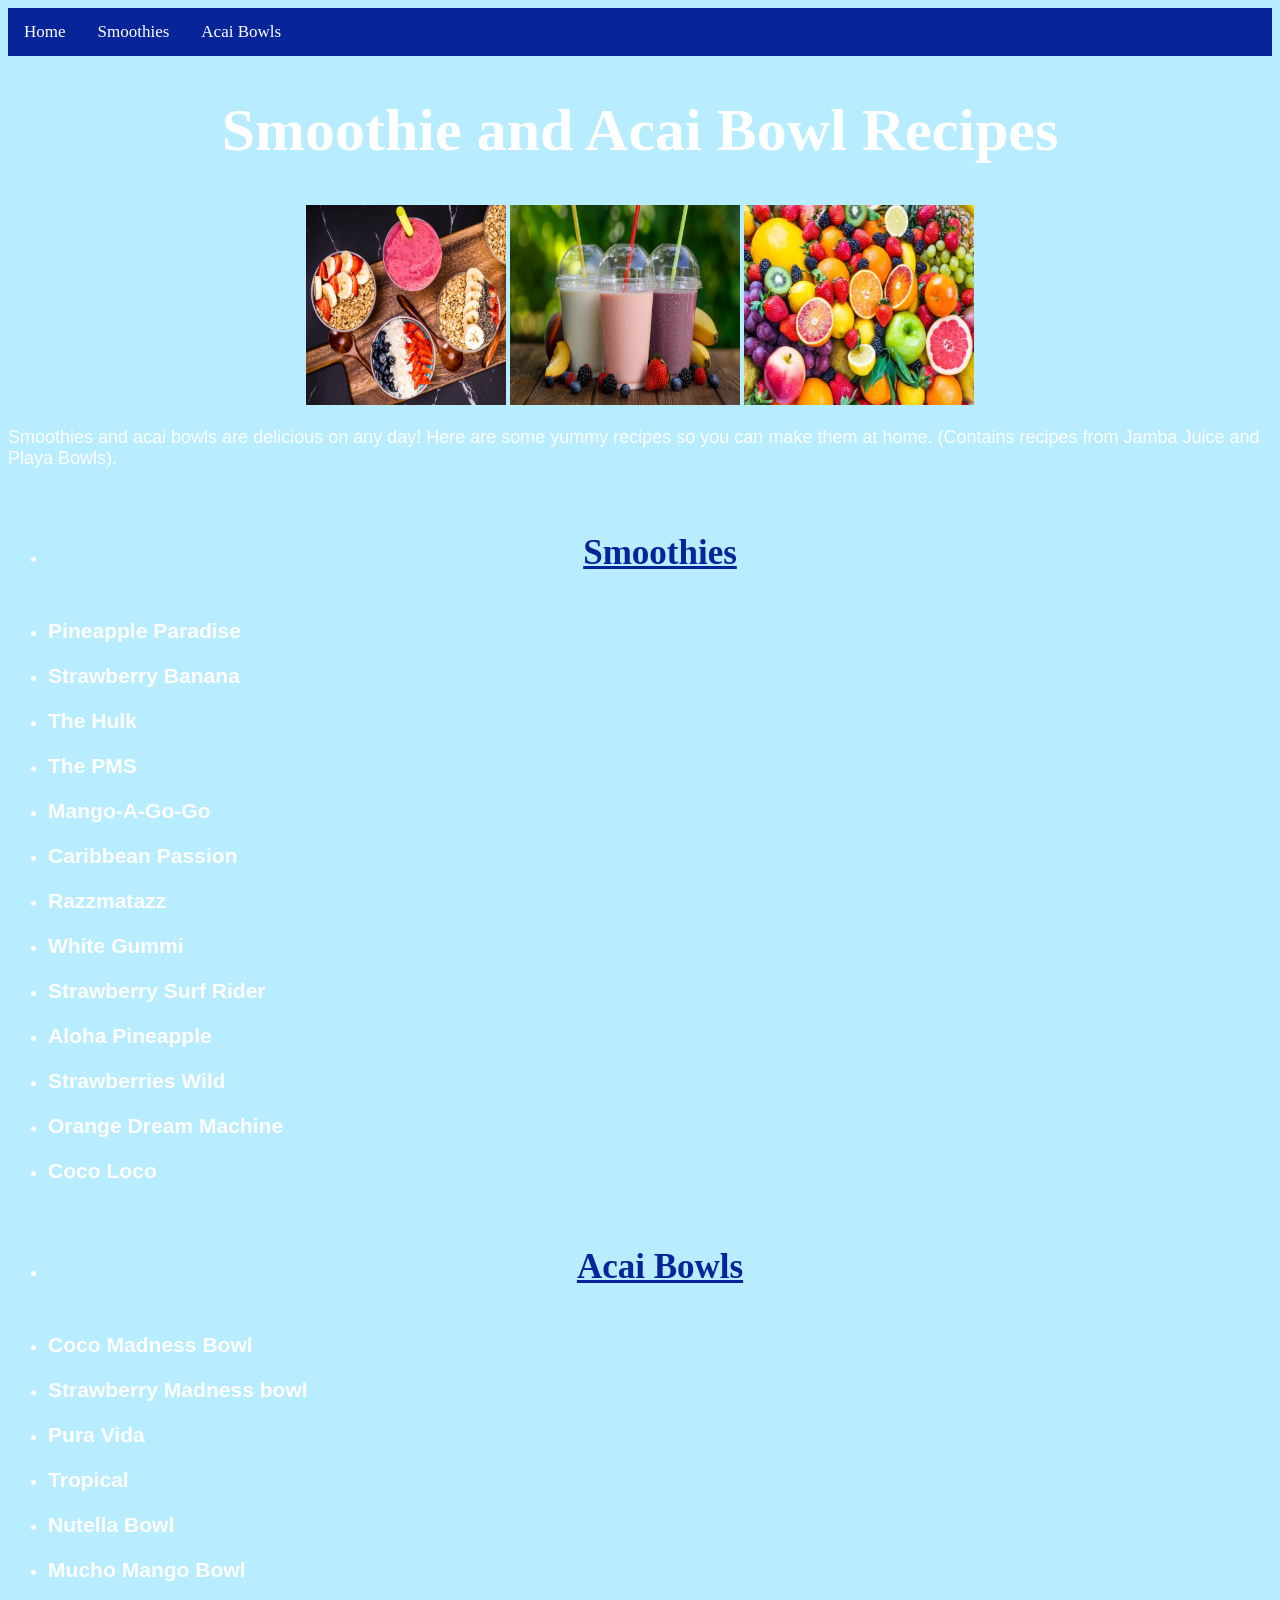
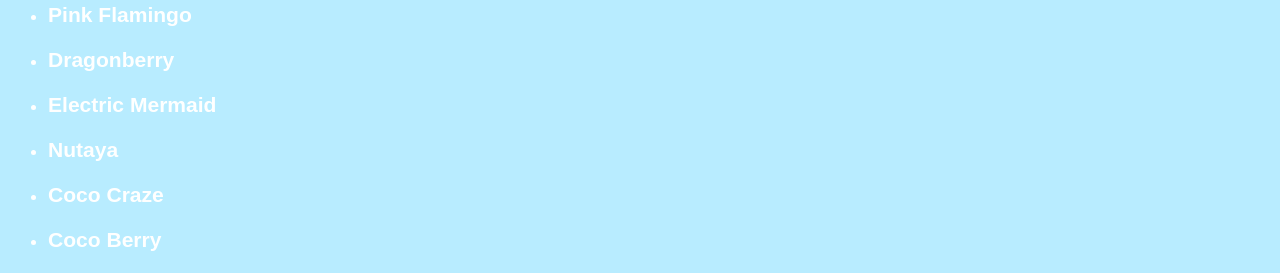
<file: index.html>
<!DOCTYPE html>
<html>
<head>
	<title>Smoothie and Acai Bowl Recipes</title>
	<link href="style.css"type="text/css"rel="stylesheet"/>

</head>
<body id="HomePage">
<div class="topnav">
	<a href="index.html">Home</a>
	<a href="Smoothies.html">Smoothies</a>
	<a href="acai.html">Acai Bowls</a>
</div>

<body>
<div>
	<h1><center>Smoothie and Acai Bowl Recipes</center></h1>
</div><center>
<img src="acais.jpg"alt="Pineapple Paradise Smoothie"width="200"height="200"/>
<img src="smoothie.jpg"alt="Pineapple Paradise Smoothie"width="230"height="200"/>
<img src="fruit.jpg"alt="Pineapple Paradise Smoothie"width="230"height="200"/>
</center></div>
<div>
	<p>Smoothies and acai bowls are delicious on any day! Here are some yummy recipes so you can make them at home. (Contains recipes from Jamba Juice and Playa Bowls).</p>
</div>
	<ul>
		<li><h1><a href="Smoothies.html">Smoothies</a></h1></li>
		<li><h3>Pineapple Paradise</h3></li>
		<li><h3>Strawberry Banana</h3></li>
		<li><h3>The Hulk</h3></li>
		<li><h3>The PMS</h3></li>
		<li><h3>Mango-A-Go-Go</h3></li>
		<li><h3>Caribbean Passion</h3></li>
		<li><h3>Razzmatazz</h3></li>
		<li><h3>White Gummi</h3></li>
		<li><h3>Strawberry Surf Rider</h3></li>
		<li><h3>Aloha Pineapple</h3></li>
		<li><h3>Strawberries Wild</h3></li>
		<li><h3>Orange Dream Machine</h3></li>
		<li><h3>Coco Loco</h3></li>

	</ul>
	<ul>
		<li><h1><a href="Acai Bowls.html">Acai Bowls</a></h1></li>
		<li><h3>Coco Madness Bowl</h3></li>
		<li><h3>Strawberry Madness bowl</li>
		<li><h3>Pura Vida</h3></li>
		<li><h3>Tropical</h3></li>
		<li><h3>Nutella Bowl</li>
		<li><h3>Mucho Mango Bowl</h3></li>
		<li><h3>Pink Flamingo</h3></li>
		<li><h3>Dragonberry</h3></li>
		<li><h3>Electric Mermaid</h3></li>
		<li><h3>Nutaya</h3></li>
		<li><h3>Coco Craze</h3></li>
		<li><h3>Coco Berry</h3></li>
	
	</ul>












</body>
</html>
</file>
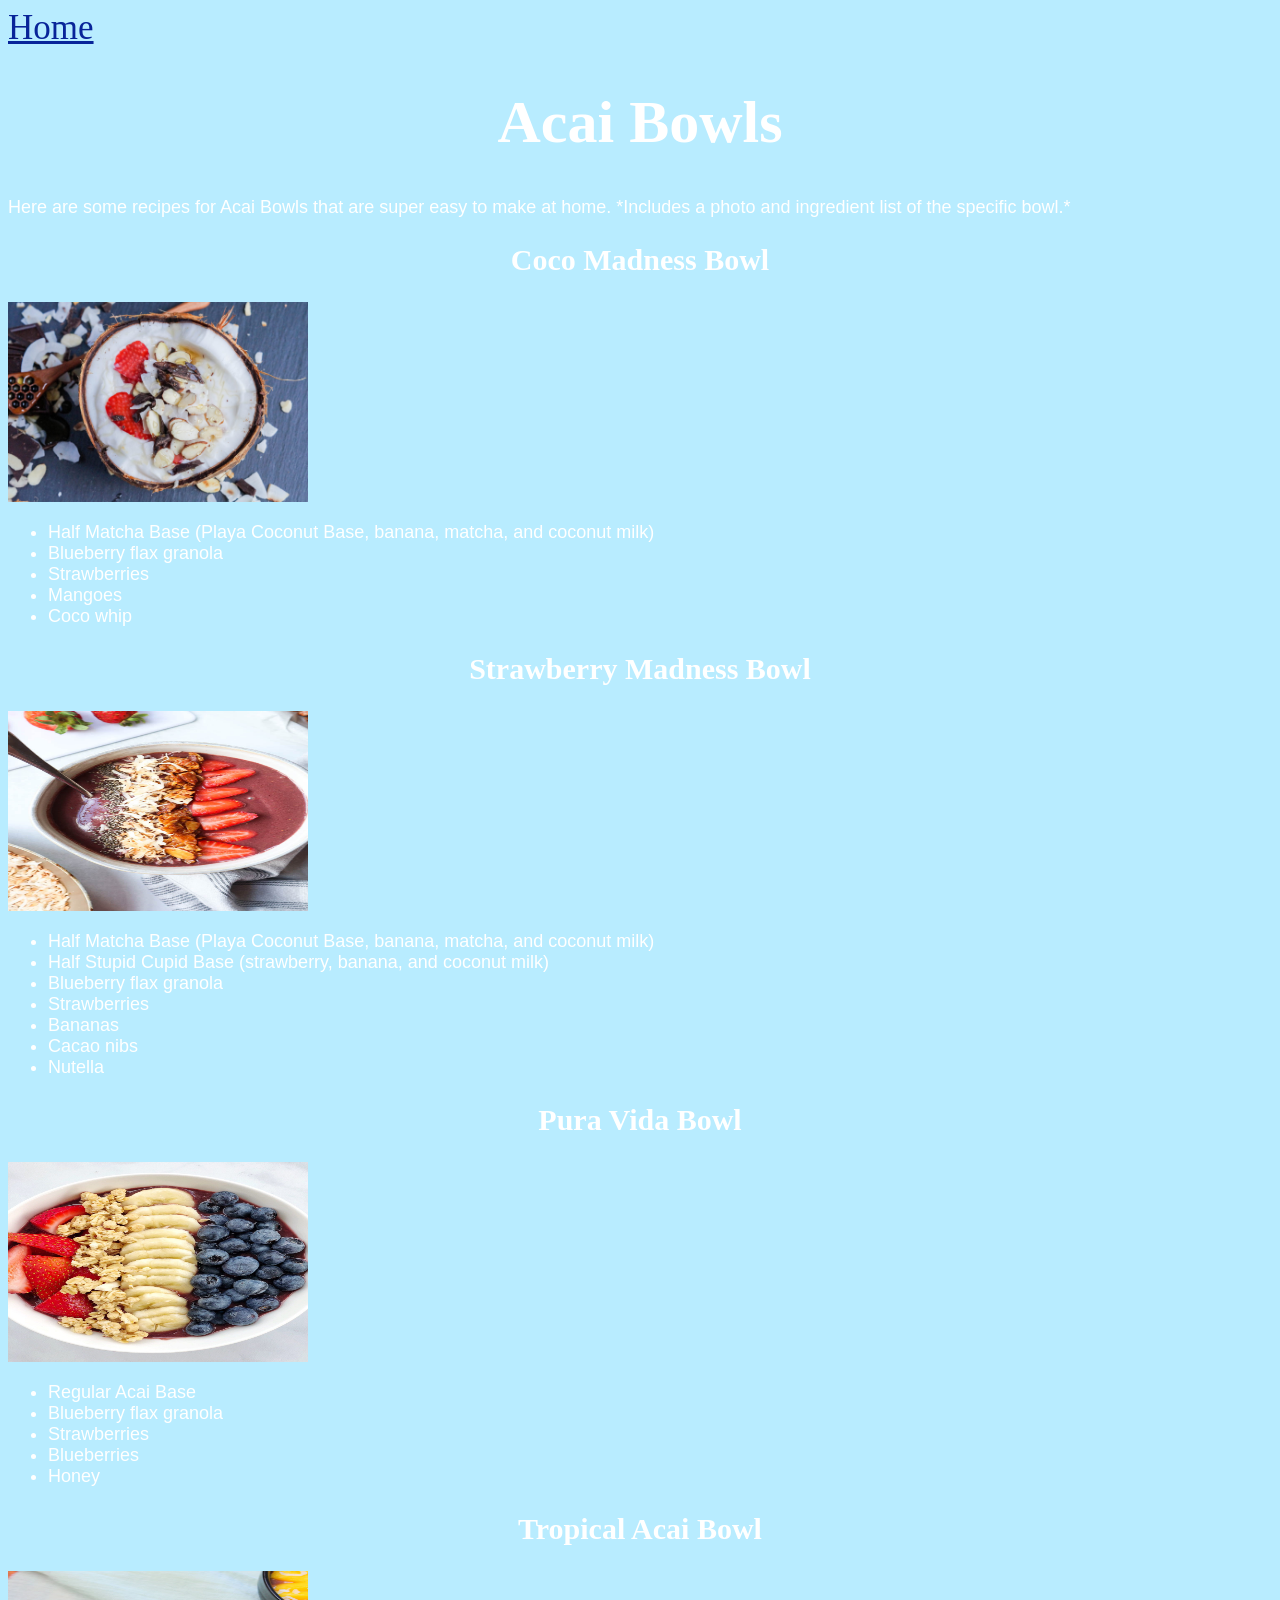
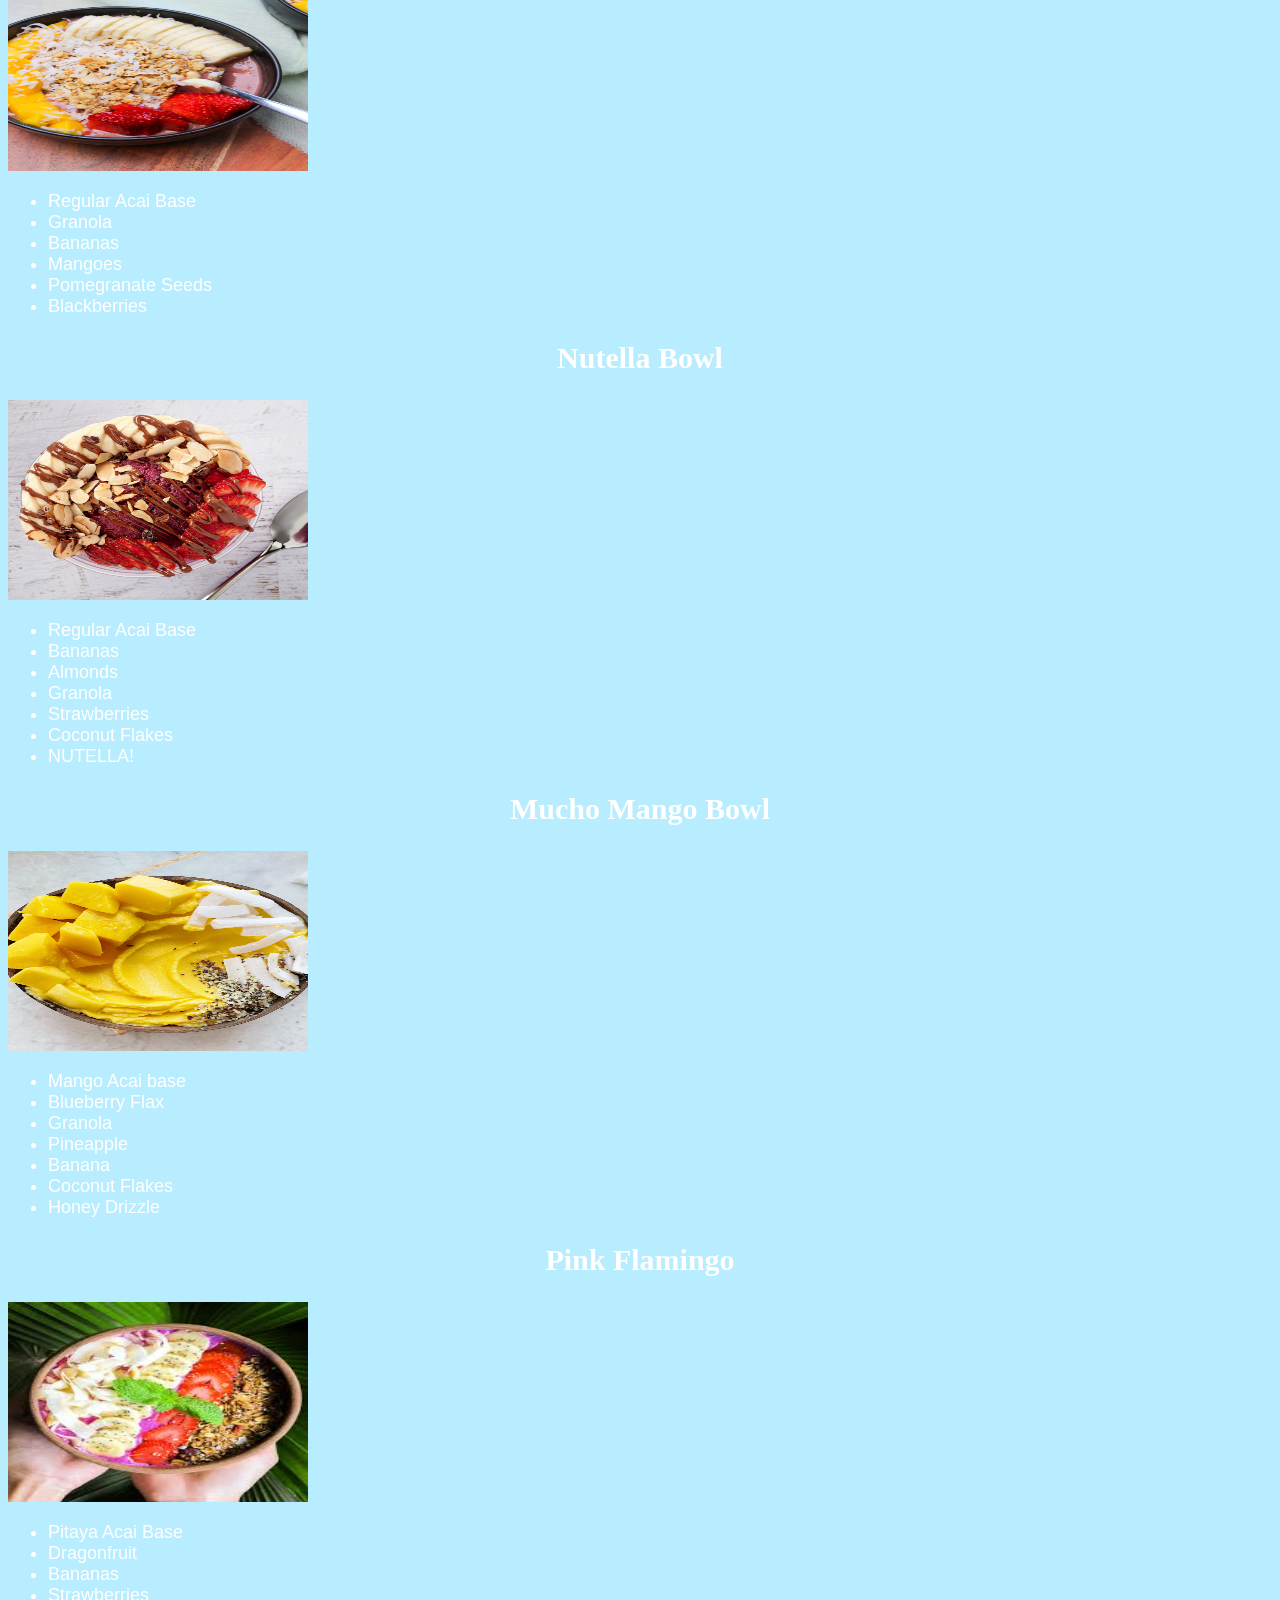
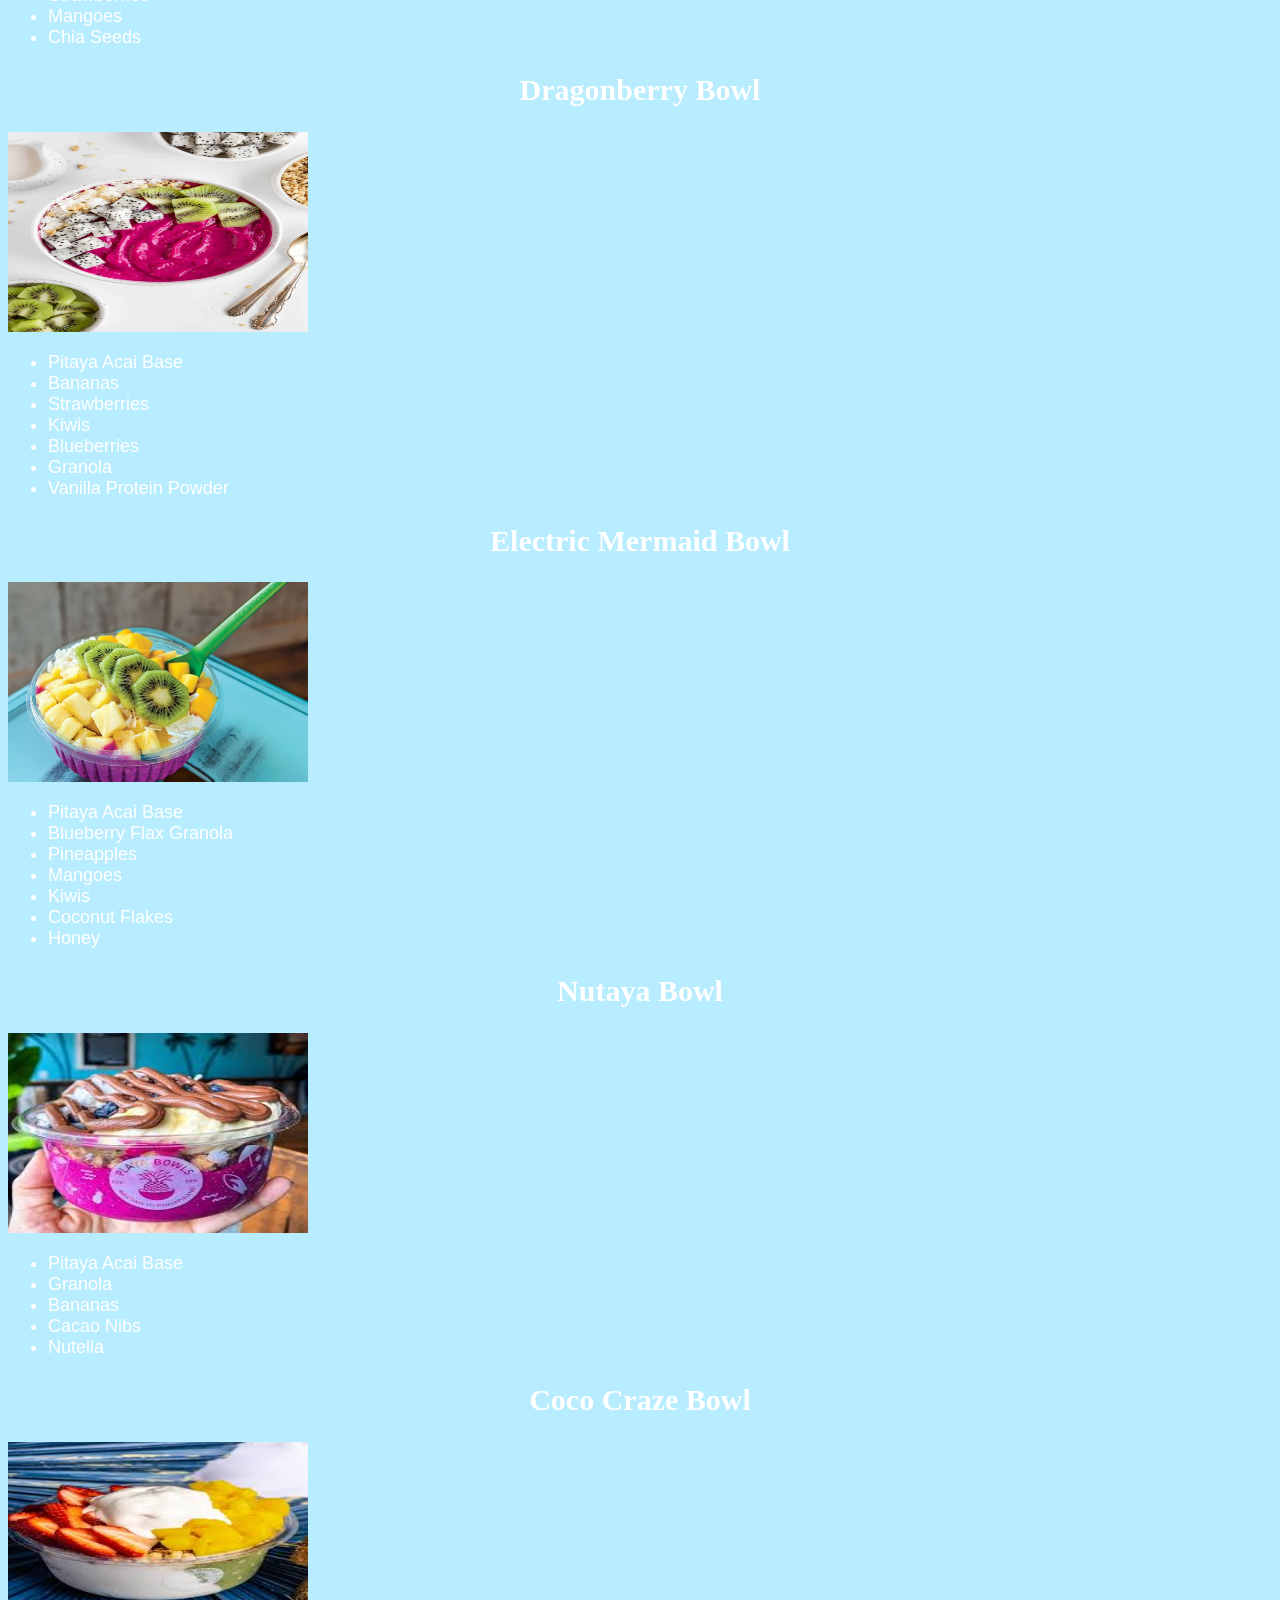
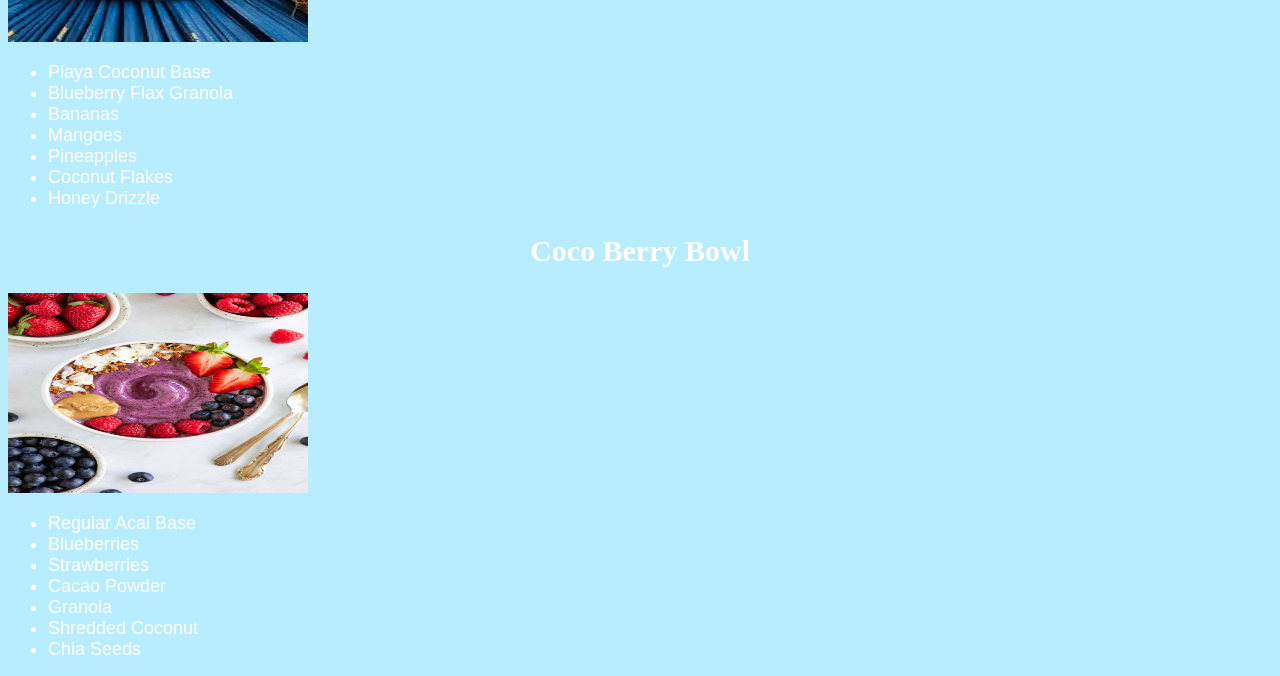
<file: Acai Bowls.html>
<!DOCTYPE html>
<html>
<head>
	<title>Acai Bowls</title>
	<link href="style.css"type="text/css"rel="stylesheet"/>


</head>
<body>	
	<a href="index.html">Home</a>

<h1><center>Acai Bowls</center></h1>
<p>Here are some recipes for Acai Bowls that are super easy to make at home. *Includes a photo and ingredient list of the specific bowl.*</p>
<h2><center>Coco Madness Bowl</center></h2>

<img src= "cocomadness.jpg"alt= "Coco Madness" width="300" height="200"/>
<ul>
	<li>Half Matcha Base (Playa Coconut Base, banana, matcha, and coconut milk)</li>
	<li>Blueberry flax granola</li>
	<li>Strawberries</li>
	<li>Mangoes</li>
	<li>Coco whip</li>
</ul>
<h2><center>Strawberry Madness Bowl</center></h2>
<img src= "strawberrymadness.jpg"alt= "Strawberry Madness" width="300" height="200"/>
<ul>
	<li>Half Matcha Base (Playa Coconut Base, banana, matcha, and coconut milk)</li>
	<li>Half Stupid Cupid Base (strawberry, banana, and coconut milk)</li>
	<li>Blueberry flax granola</li>
	<li>Strawberries</li>
	<li>Bananas</li>
	<li>Cacao nibs</li>
	<li>Nutella</li>
</ul>
<h2><center>Pura Vida Bowl</center></h2>
<img src="puravida.jpg"alt="Pura Vida Bowl" width="300" height="200"/>
<ul>
	<li>Regular Acai Base</li>
	<li>Blueberry flax granola</li>
	<li>Strawberries</li>
	<li>Blueberries</li>
	<li>Honey</li>
</ul>
<h2><center>Tropical Acai Bowl </center></h2>
<img src= "tropical.jpg"alt="Tropical Acai Bowl" width="300" height="200"/>
<ul>
	<li>Regular Acai Base</li>
	<li>Granola</li>
	<li>Bananas</li>
	<li>Mangoes</li>
	<li>Pomegranate Seeds</li>
	<li>Blackberries</li>
</ul>
<h2><center>Nutella Bowl </center></h2>
<img src= "Nutella.jpg" alt="Nutella Bowl" width="300" height="200"/>
<ul>
	<li> Regular Acai Base</li>
	<li> Bananas</li>
	<li>Almonds</li>
	<li>Granola</li>
	<li>Strawberries</li>
	<li> Coconut Flakes</li>
	<li> NUTELLA!</li>
</ul>
<h2><center>Mucho Mango Bowl</center></h2>
<img src="muchomango.jpg"alt="Mucho Mango Bowl" width="300" height="200"/>
<ul>
	<li>Mango Acai base</li>
	<li>Blueberry Flax</li>
	<li>Granola</li>
	<li>Pineapple</li>
	<li>Banana</li>
	<li>Coconut Flakes</li>
	<li>Honey Drizzle</li>
</ul>
<h2><center>Pink Flamingo</center></h2>
<img src="pinkflamingo.jpeg" alt= "Pink Flamingo Bowl" width="300" height="200"/>
<ul>
	<li>Pitaya Acai Base</li>
	<li>Dragonfruit</li>
	<li>Bananas</li>
	<li>Strawberries</li>
	<li>Mangoes</li>
	<li>Chia Seeds</li>
</ul>
<h2><center>Dragonberry Bowl</center></h2>
<img src="dragonberry.jpg"alt="Dragonberry Bowl"width="300" height="200"/>
<ul>
	<li> Pitaya Acai Base</li>
	<li>Bananas</li>
	<li>Strawberries</li>
	<li>Kiwis</li>
	<li>Blueberries</li>
	<li>Granola</li>
	<li>Vanilla Protein Powder</li>
</ul>
<h2><center>Electric Mermaid Bowl</center></h2>
<img src="electricmermaid.jpg"alt="Electric Mermaid Bowl"width="300"height="200"/>
<ul>
	<li>Pitaya Acai Base</li>
	<li>Blueberry Flax Granola</li>
	<li>Pineapples</li>
	<li>Mangoes</li>
	<li>Kiwis</li>
	<li>Coconut Flakes</li>
	<li>Honey</li>
</ul>
<h2><center>Nutaya Bowl</center></h2>
<img src="nutaya.jpeg"alt="Nutaya Bowl"width="300"height="200"/>
<ul>
	<li>Pitaya Acai Base</li>
	<li>Granola</li>
	<li>Bananas</li>
	<li>Cacao Nibs</li>
	<li>Nutella</li>
</ul>
<h2><center>Coco Craze Bowl</center></h2>
<img src="cococraze.jpeg"alt="Coco Craze Bowl" width="300" height="200"/>
<ul>
	<li>Playa Coconut Base</li>
	<li>Blueberry Flax Granola</li>
	<li>Bananas</li>
	<li>Mangoes</li>
	<li>Pineapples</li>
	<li>Coconut Flakes</li>
	<li>Honey Drizzle</li>
</ul>
<h2><center>Coco Berry Bowl</center></h2>
<img src="cocoberry.jpg"alt="Coco Berry Bowl" width="300" height="200"/>
<ul>
	<li>Regular Acai Base</li>
	<li>Blueberries</li>
	<li>Strawberries</li>
	<li>Cacao Powder</li>
	<li>Granola</li>
	<li>Shredded Coconut</li>
	<li>Chia Seeds</li>
</ul>




</body>
</html>
</file>
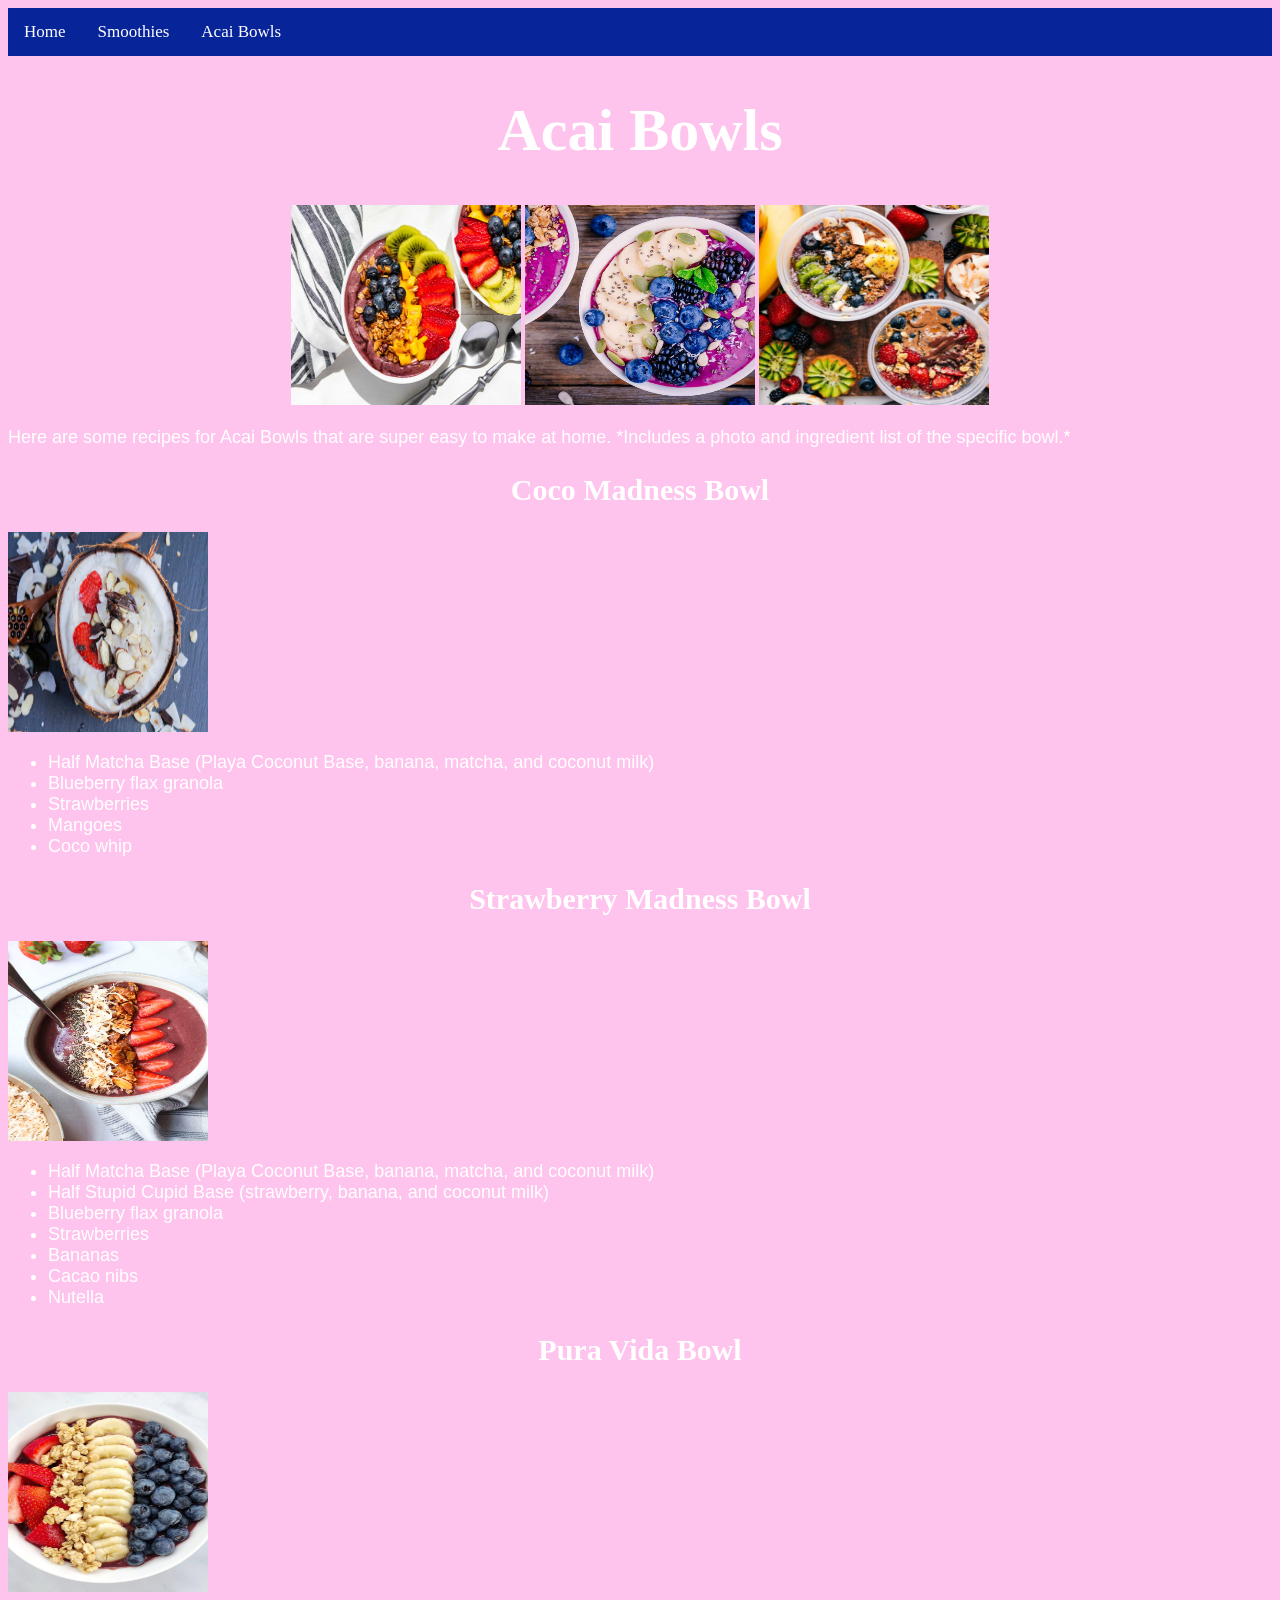
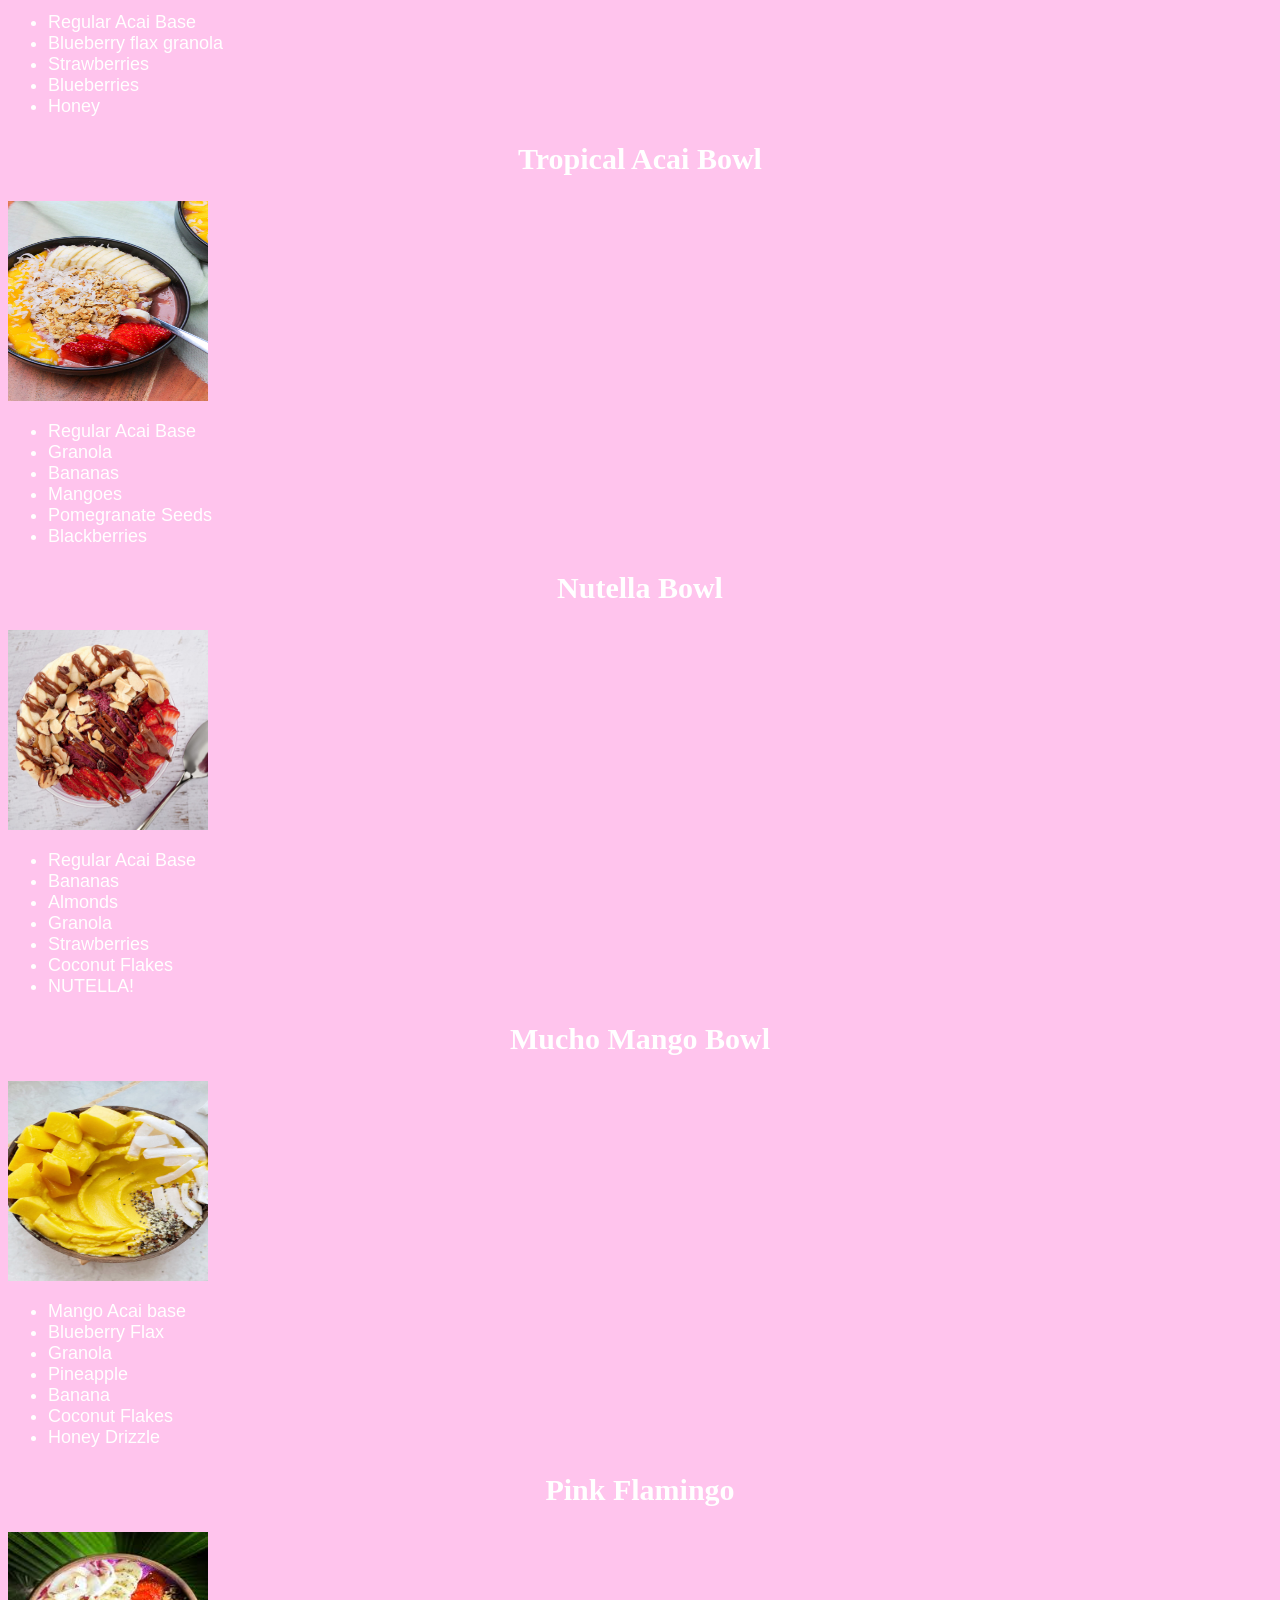
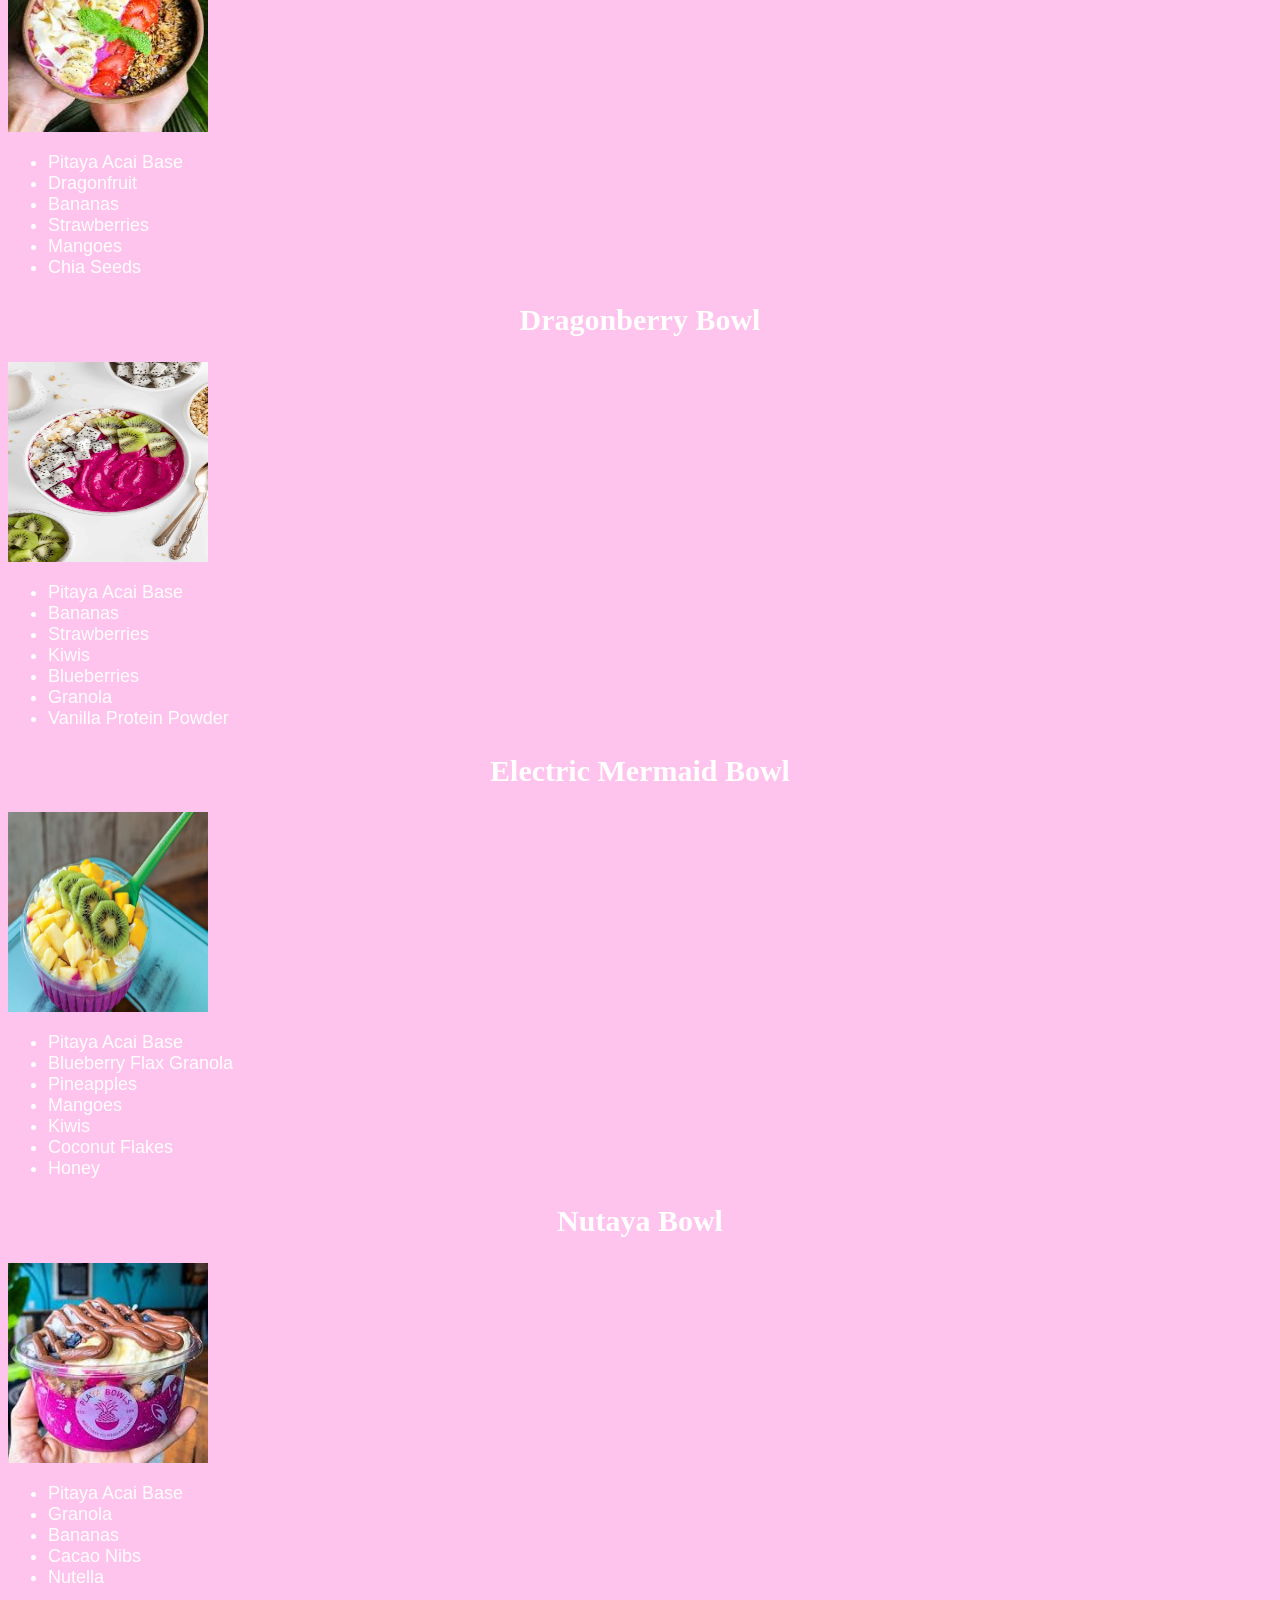
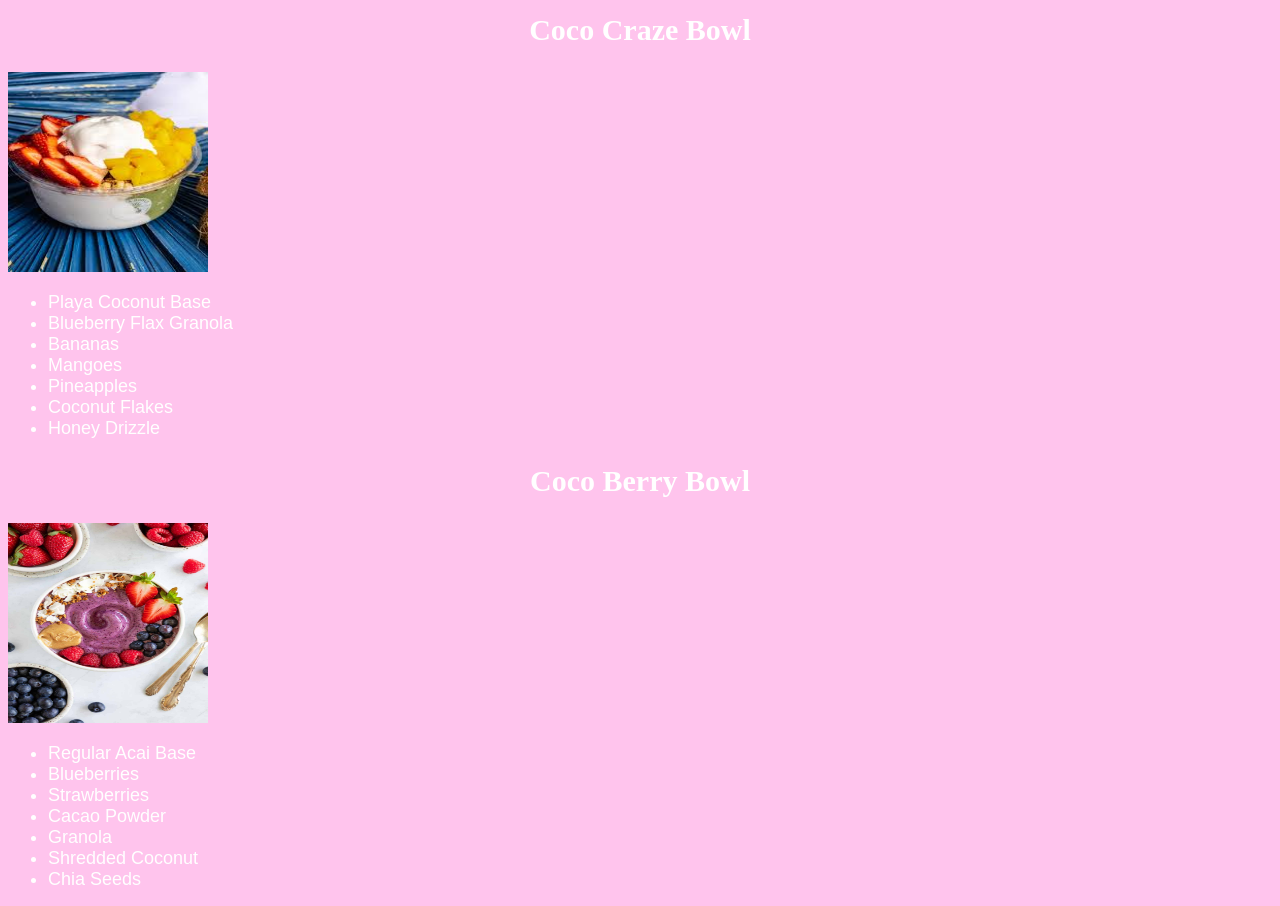
<file: acai.html>
<!DOCTYPE html>
<html>
<head>
	<title>Acai Bowls</title>
	<link href="style.css"type="text/css"rel="stylesheet"/>


</head>
<body id=Acai Bowls>
<body id="HomePage">
<div class="topnav">
	<a href="index.html">Home</a>
	<a href="Smoothies.html">Smoothies</a>
	<a href="AcaiBowls.html">Acai Bowls</a>
</div>

<div class="container"><h1><center>Acai Bowls</center></h1>
<div><center>
<img src="acai1.jpg"alt="Pineapple Paradise Smoothie"width="230"height="200"/>
<img src="acai2.jpg"alt="Pineapple Paradise Smoothie"width="230"height="200"/>
<img src="acai3.jpg"alt="Pineapple Paradise Smoothie"width="230"height="200"/>
</center></div>
<p>Here are some recipes for Acai Bowls that are super easy to make at home. *Includes a photo and ingredient list of the specific bowl.*</p>
<div class="header"><h2><center>Coco Madness Bowl</center></h2></div>

<div class="info"><img src= "cocomadness.jpg"alt= "Coco Madness" width="200" height="200"/></div>
<div class="sidebar"><ul>
	<li>Half Matcha Base (Playa Coconut Base, banana, matcha, and coconut milk)</li>
	<li>Blueberry flax granola</li>
	<li>Strawberries</li>
	<li>Mangoes</li>
	<li>Coco whip</li>
</ul></div>

<h2><center>Strawberry Madness Bowl</center></h2>
<img src= "strawberrymadness.jpg"alt= "Strawberry Madness" width="200" height="200"/>
<ul>
	<li>Half Matcha Base (Playa Coconut Base, banana, matcha, and coconut milk)</li>
	<li>Half Stupid Cupid Base (strawberry, banana, and coconut milk)</li>
	<li>Blueberry flax granola</li>
	<li>Strawberries</li>
	<li>Bananas</li>
	<li>Cacao nibs</li>
	<li>Nutella</li>
</ul>
<h2><center>Pura Vida Bowl</center></h2>
<img src="puravida.jpg"alt="Pura Vida Bowl" width="200" height="200"/>
<ul>
	<li>Regular Acai Base</li>
	<li>Blueberry flax granola</li>
	<li>Strawberries</li>
	<li>Blueberries</li>
	<li>Honey</li>
</ul>
<h2><center>Tropical Acai Bowl </center></h2>
<img src= "tropical.jpg"alt="Tropical Acai Bowl" width="200" height="200"/>
<ul>
	<li>Regular Acai Base</li>
	<li>Granola</li>
	<li>Bananas</li>
	<li>Mangoes</li>
	<li>Pomegranate Seeds</li>
	<li>Blackberries</li>
</ul>
<h2><center>Nutella Bowl </center></h2>
<img src= "Nutella.jpg" alt="Nutella Bowl" width="200" height="200"/>
<ul>
	<li> Regular Acai Base</li>
	<li> Bananas</li>
	<li>Almonds</li>
	<li>Granola</li>
	<li>Strawberries</li>
	<li> Coconut Flakes</li>
	<li> NUTELLA!</li>
</ul>
<h2><center>Mucho Mango Bowl</center></h2>
<img src="muchomango.jpg"alt="Mucho Mango Bowl" width="200" height="200"/>
<ul>
	<li>Mango Acai base</li>
	<li>Blueberry Flax</li>
	<li>Granola</li>
	<li>Pineapple</li>
	<li>Banana</li>
	<li>Coconut Flakes</li>
	<li>Honey Drizzle</li>
</ul>
<h2><center>Pink Flamingo</center></h2>
<img src="pinkflamingo.jpeg" alt= "Pink Flamingo Bowl" width="200" height="200"/>
<ul>
	<li>Pitaya Acai Base</li>
	<li>Dragonfruit</li>
	<li>Bananas</li>
	<li>Strawberries</li>
	<li>Mangoes</li>
	<li>Chia Seeds</li>
</ul>
<h2><center>Dragonberry Bowl</center></h2>
<img src="dragonberry.jpg"alt="Dragonberry Bowl"width="200" height="200"/>
<ul>
	<li> Pitaya Acai Base</li>
	<li>Bananas</li>
	<li>Strawberries</li>
	<li>Kiwis</li>
	<li>Blueberries</li>
	<li>Granola</li>
	<li>Vanilla Protein Powder</li>
</ul>
<h2><center>Electric Mermaid Bowl</center></h2>
<img src="electricmermaid.jpg"alt="Electric Mermaid Bowl"width="200"height="200"/>
<ul>
	<li>Pitaya Acai Base</li>
	<li>Blueberry Flax Granola</li>
	<li>Pineapples</li>
	<li>Mangoes</li>
	<li>Kiwis</li>
	<li>Coconut Flakes</li>
	<li>Honey</li>
</ul>
<h2><center>Nutaya Bowl</center></h2>
<img src="nutaya.jpeg"alt="Nutaya Bowl"width="200"height="200"/>
<ul>
	<li>Pitaya Acai Base</li>
	<li>Granola</li>
	<li>Bananas</li>
	<li>Cacao Nibs</li>
	<li>Nutella</li>
</ul>
<h2><center>Coco Craze Bowl</center></h2>
<img src="cococraze.jpeg"alt="Coco Craze Bowl" width="200" height="200"/>
<ul>
	<li>Playa Coconut Base</li>
	<li>Blueberry Flax Granola</li>
	<li>Bananas</li>
	<li>Mangoes</li>
	<li>Pineapples</li>
	<li>Coconut Flakes</li>
	<li>Honey Drizzle</li>
</ul>
<h2><center>Coco Berry Bowl</center></h2>
<img src="cocoberry.jpg"alt="Coco Berry Bowl" width="200" height="200"/>
<ul>
	<li>Regular Acai Base</li>
	<li>Blueberries</li>
	<li>Strawberries</li>
	<li>Cacao Powder</li>
	<li>Granola</li>
	<li>Shredded Coconut</li>
	<li>Chia Seeds</li>
</ul>




</body>
</html>
</file>
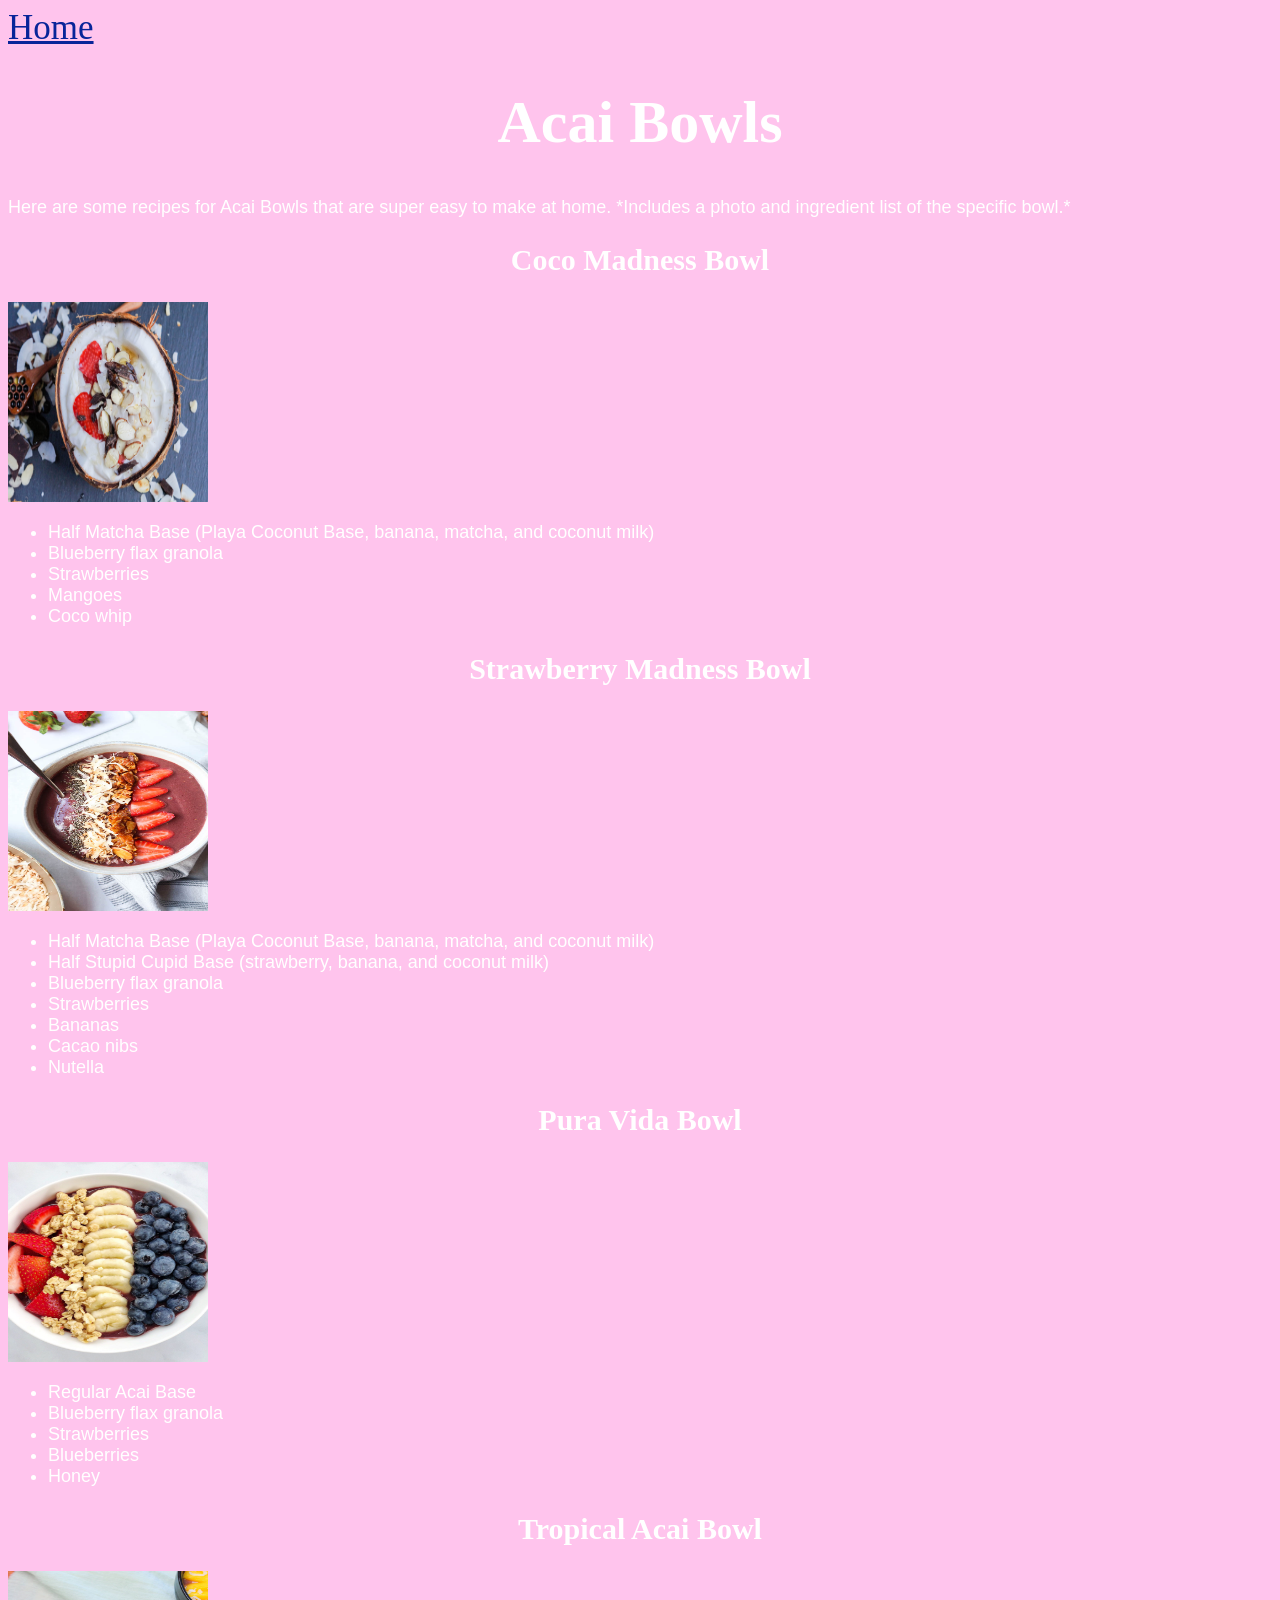
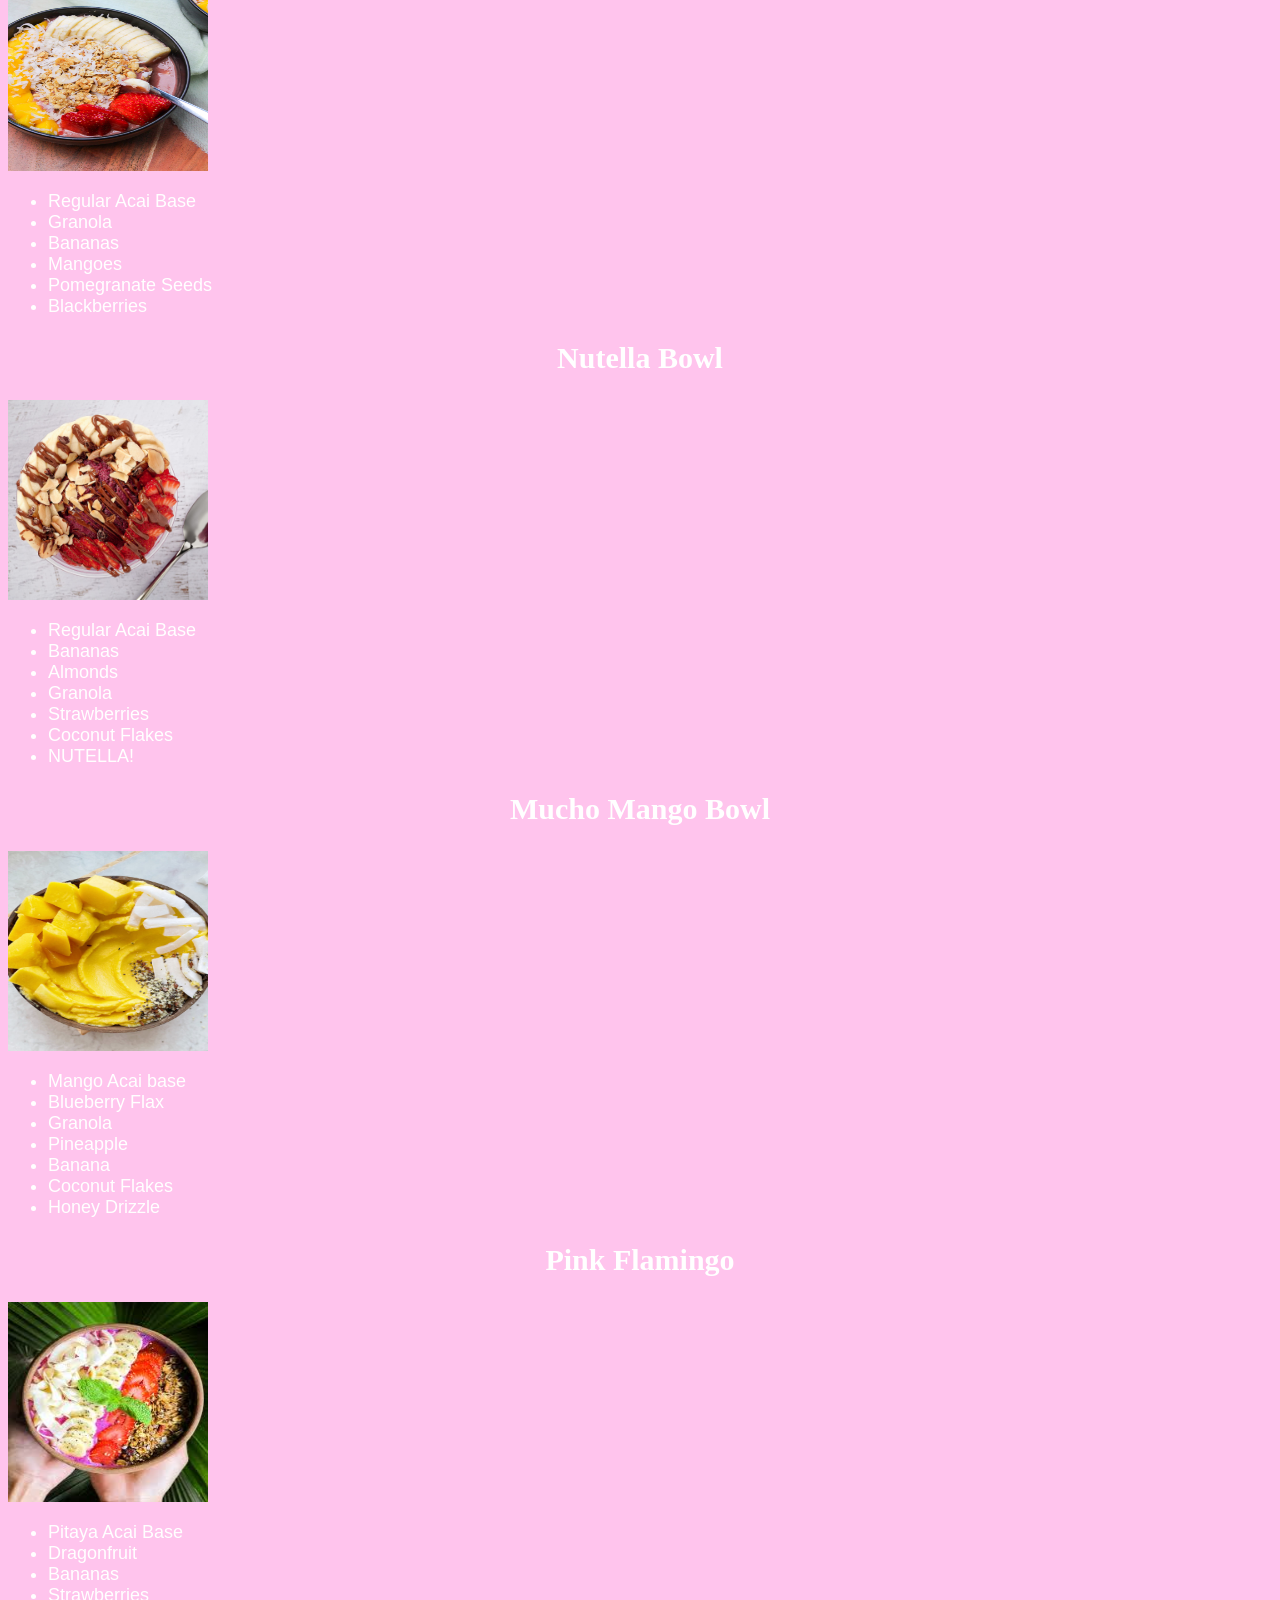
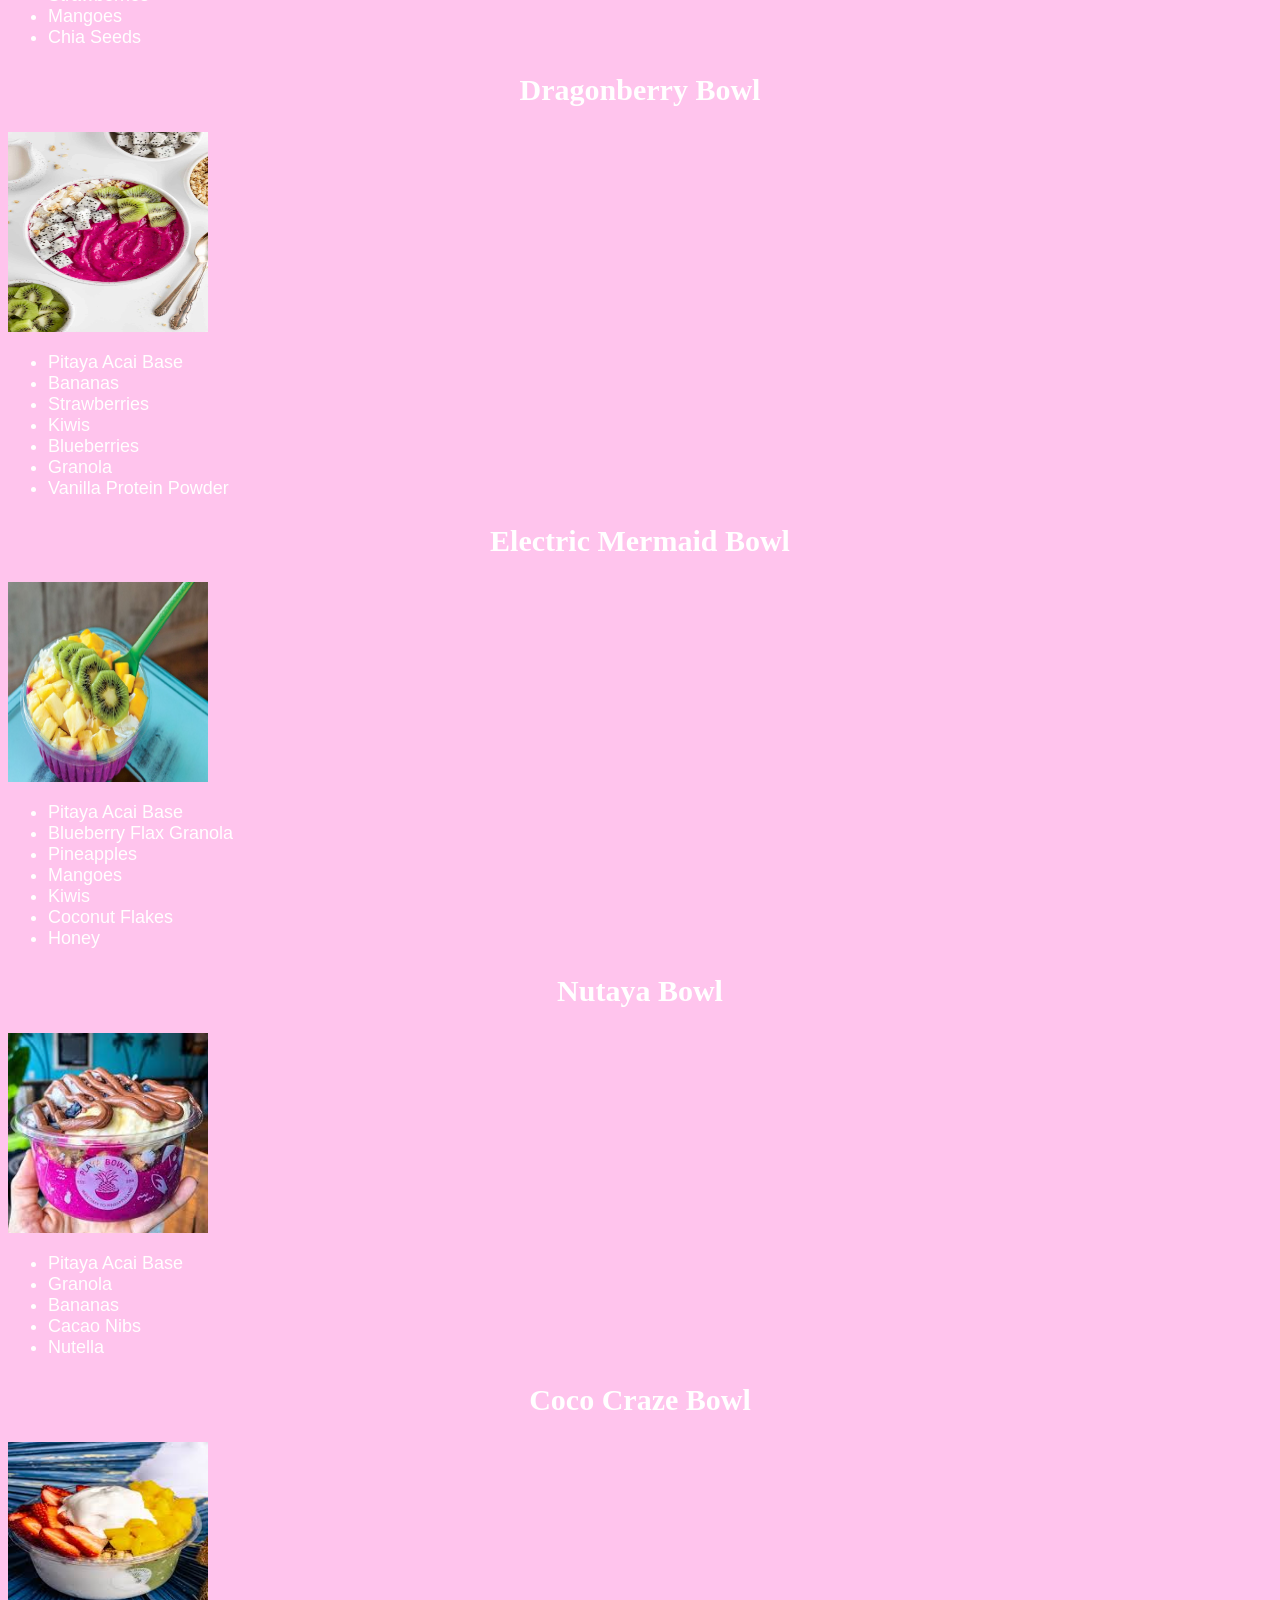
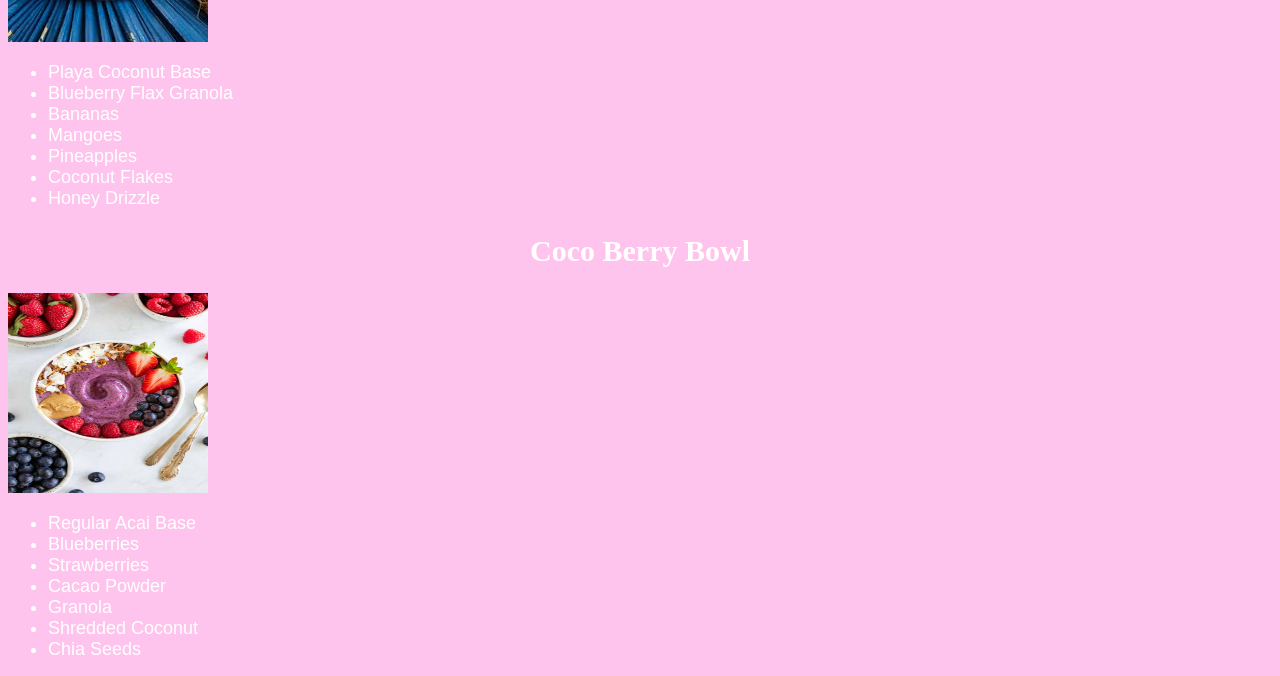
<file: acaibowls.html>
<!DOCTYPE html>
<html>
<head>
	<title>Acai Bowls</title>
	<link href="style.css"type="text/css"rel="stylesheet"/>


</head>
<body id="Acai"/>

	<a href="index.html">Home</a>



<div class="container"><h1><center>Acai Bowls</center></h1>
<p>Here are some recipes for Acai Bowls that are super easy to make at home. *Includes a photo and ingredient list of the specific bowl.*</p>
<div class="header"><h2><center>Coco Madness Bowl</center></h2></div>

<div class="info"><img src= "cocomadness.jpg"alt= "Coco Madness" width="200" height="200"/></div>
<div class="sidebar"><ul>
	<li>Half Matcha Base (Playa Coconut Base, banana, matcha, and coconut milk)</li>
	<li>Blueberry flax granola</li>
	<li>Strawberries</li>
	<li>Mangoes</li>
	<li>Coco whip</li>
</ul></div>

<h2><center>Strawberry Madness Bowl</center></h2>
<img src= "strawberrymadness.jpg"alt= "Strawberry Madness" width="200" height="200"/>
<ul>
	<li>Half Matcha Base (Playa Coconut Base, banana, matcha, and coconut milk)</li>
	<li>Half Stupid Cupid Base (strawberry, banana, and coconut milk)</li>
	<li>Blueberry flax granola</li>
	<li>Strawberries</li>
	<li>Bananas</li>
	<li>Cacao nibs</li>
	<li>Nutella</li>
</ul>
<h2><center>Pura Vida Bowl</center></h2>
<img src="puravida.jpg"alt="Pura Vida Bowl" width="200" height="200"/>
<ul>
	<li>Regular Acai Base</li>
	<li>Blueberry flax granola</li>
	<li>Strawberries</li>
	<li>Blueberries</li>
	<li>Honey</li>
</ul>
<h2><center>Tropical Acai Bowl </center></h2>
<img src= "tropical.jpg"alt="Tropical Acai Bowl" width="200" height="200"/>
<ul>
	<li>Regular Acai Base</li>
	<li>Granola</li>
	<li>Bananas</li>
	<li>Mangoes</li>
	<li>Pomegranate Seeds</li>
	<li>Blackberries</li>
</ul>
<h2><center>Nutella Bowl </center></h2>
<img src= "Nutella.jpg" alt="Nutella Bowl" width="200" height="200"/>
<ul>
	<li> Regular Acai Base</li>
	<li> Bananas</li>
	<li>Almonds</li>
	<li>Granola</li>
	<li>Strawberries</li>
	<li> Coconut Flakes</li>
	<li> NUTELLA!</li>
</ul>
<h2><center>Mucho Mango Bowl</center></h2>
<img src="muchomango.jpg"alt="Mucho Mango Bowl" width="200" height="200"/>
<ul>
	<li>Mango Acai base</li>
	<li>Blueberry Flax</li>
	<li>Granola</li>
	<li>Pineapple</li>
	<li>Banana</li>
	<li>Coconut Flakes</li>
	<li>Honey Drizzle</li>
</ul>
<h2><center>Pink Flamingo</center></h2>
<img src="pinkflamingo.jpeg" alt= "Pink Flamingo Bowl" width="200" height="200"/>
<ul>
	<li>Pitaya Acai Base</li>
	<li>Dragonfruit</li>
	<li>Bananas</li>
	<li>Strawberries</li>
	<li>Mangoes</li>
	<li>Chia Seeds</li>
</ul>
<h2><center>Dragonberry Bowl</center></h2>
<img src="dragonberry.jpg"alt="Dragonberry Bowl"width="200" height="200"/>
<ul>
	<li> Pitaya Acai Base</li>
	<li>Bananas</li>
	<li>Strawberries</li>
	<li>Kiwis</li>
	<li>Blueberries</li>
	<li>Granola</li>
	<li>Vanilla Protein Powder</li>
</ul>
<h2><center>Electric Mermaid Bowl</center></h2>
<img src="electricmermaid.jpg"alt="Electric Mermaid Bowl"width="200"height="200"/>
<ul>
	<li>Pitaya Acai Base</li>
	<li>Blueberry Flax Granola</li>
	<li>Pineapples</li>
	<li>Mangoes</li>
	<li>Kiwis</li>
	<li>Coconut Flakes</li>
	<li>Honey</li>
</ul>
<h2><center>Nutaya Bowl</center></h2>
<img src="nutaya.jpeg"alt="Nutaya Bowl"width="200"height="200"/>
<ul>
	<li>Pitaya Acai Base</li>
	<li>Granola</li>
	<li>Bananas</li>
	<li>Cacao Nibs</li>
	<li>Nutella</li>
</ul>
<h2><center>Coco Craze Bowl</center></h2>
<img src="cococraze.jpeg"alt="Coco Craze Bowl" width="200" height="200"/>
<ul>
	<li>Playa Coconut Base</li>
	<li>Blueberry Flax Granola</li>
	<li>Bananas</li>
	<li>Mangoes</li>
	<li>Pineapples</li>
	<li>Coconut Flakes</li>
	<li>Honey Drizzle</li>
</ul>
<h2><center>Coco Berry Bowl</center></h2>
<img src="cocoberry.jpg"alt="Coco Berry Bowl" width="200" height="200"/>
<ul>
	<li>Regular Acai Base</li>
	<li>Blueberries</li>
	<li>Strawberries</li>
	<li>Cacao Powder</li>
	<li>Granola</li>
	<li>Shredded Coconut</li>
	<li>Chia Seeds</li>
</ul>




</body>
</html>
</file>
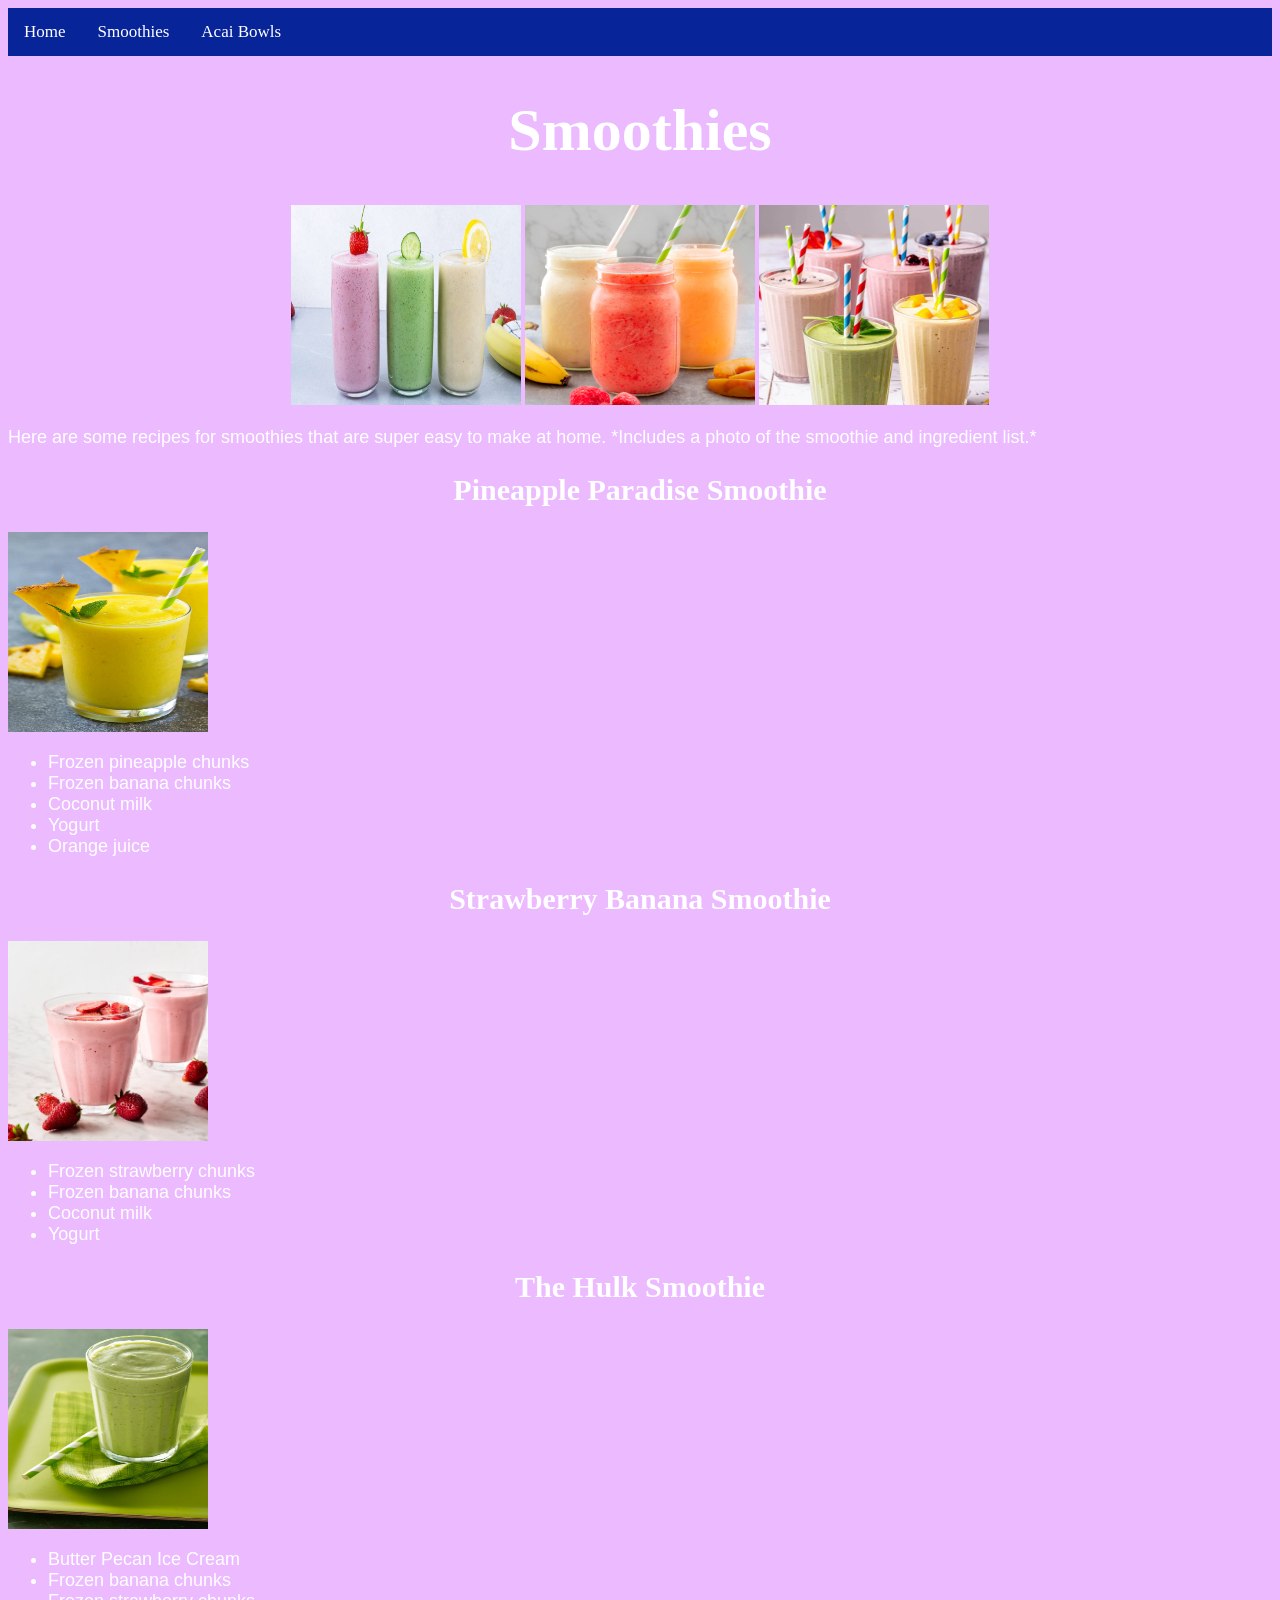
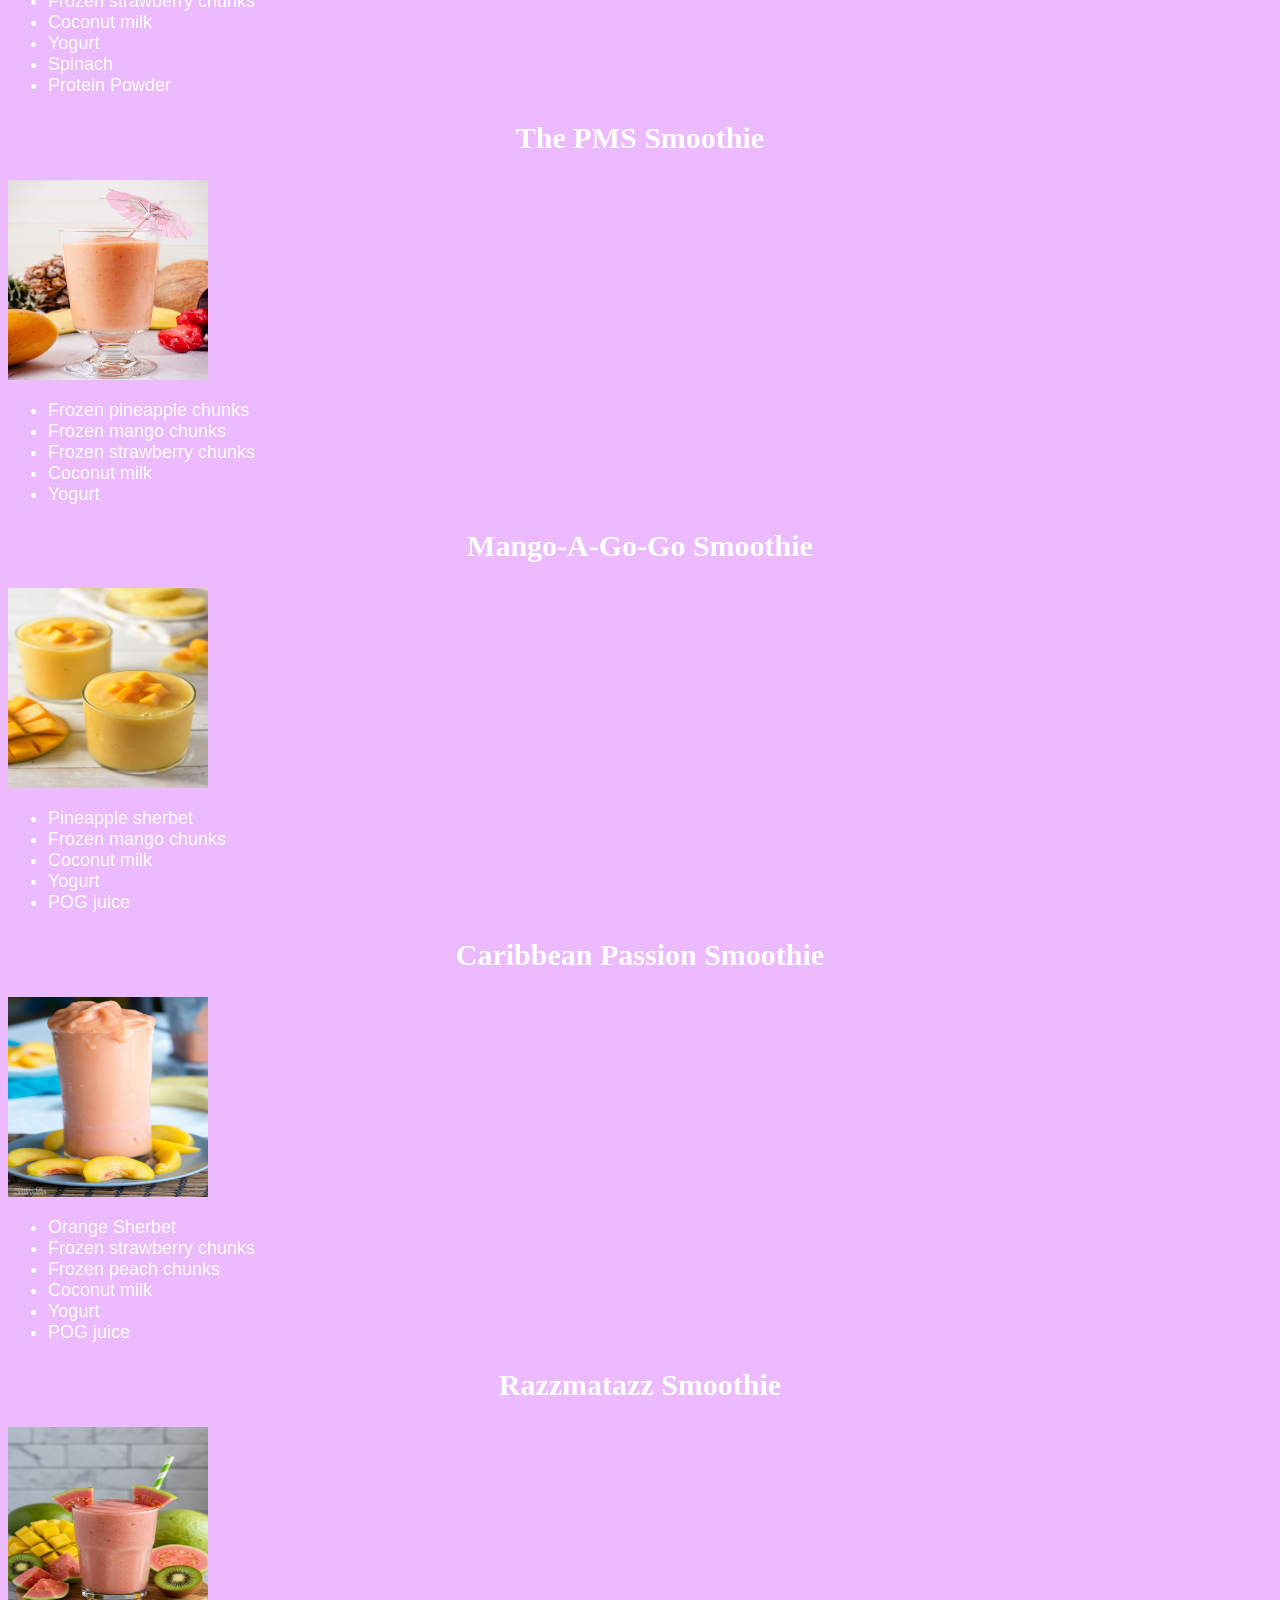
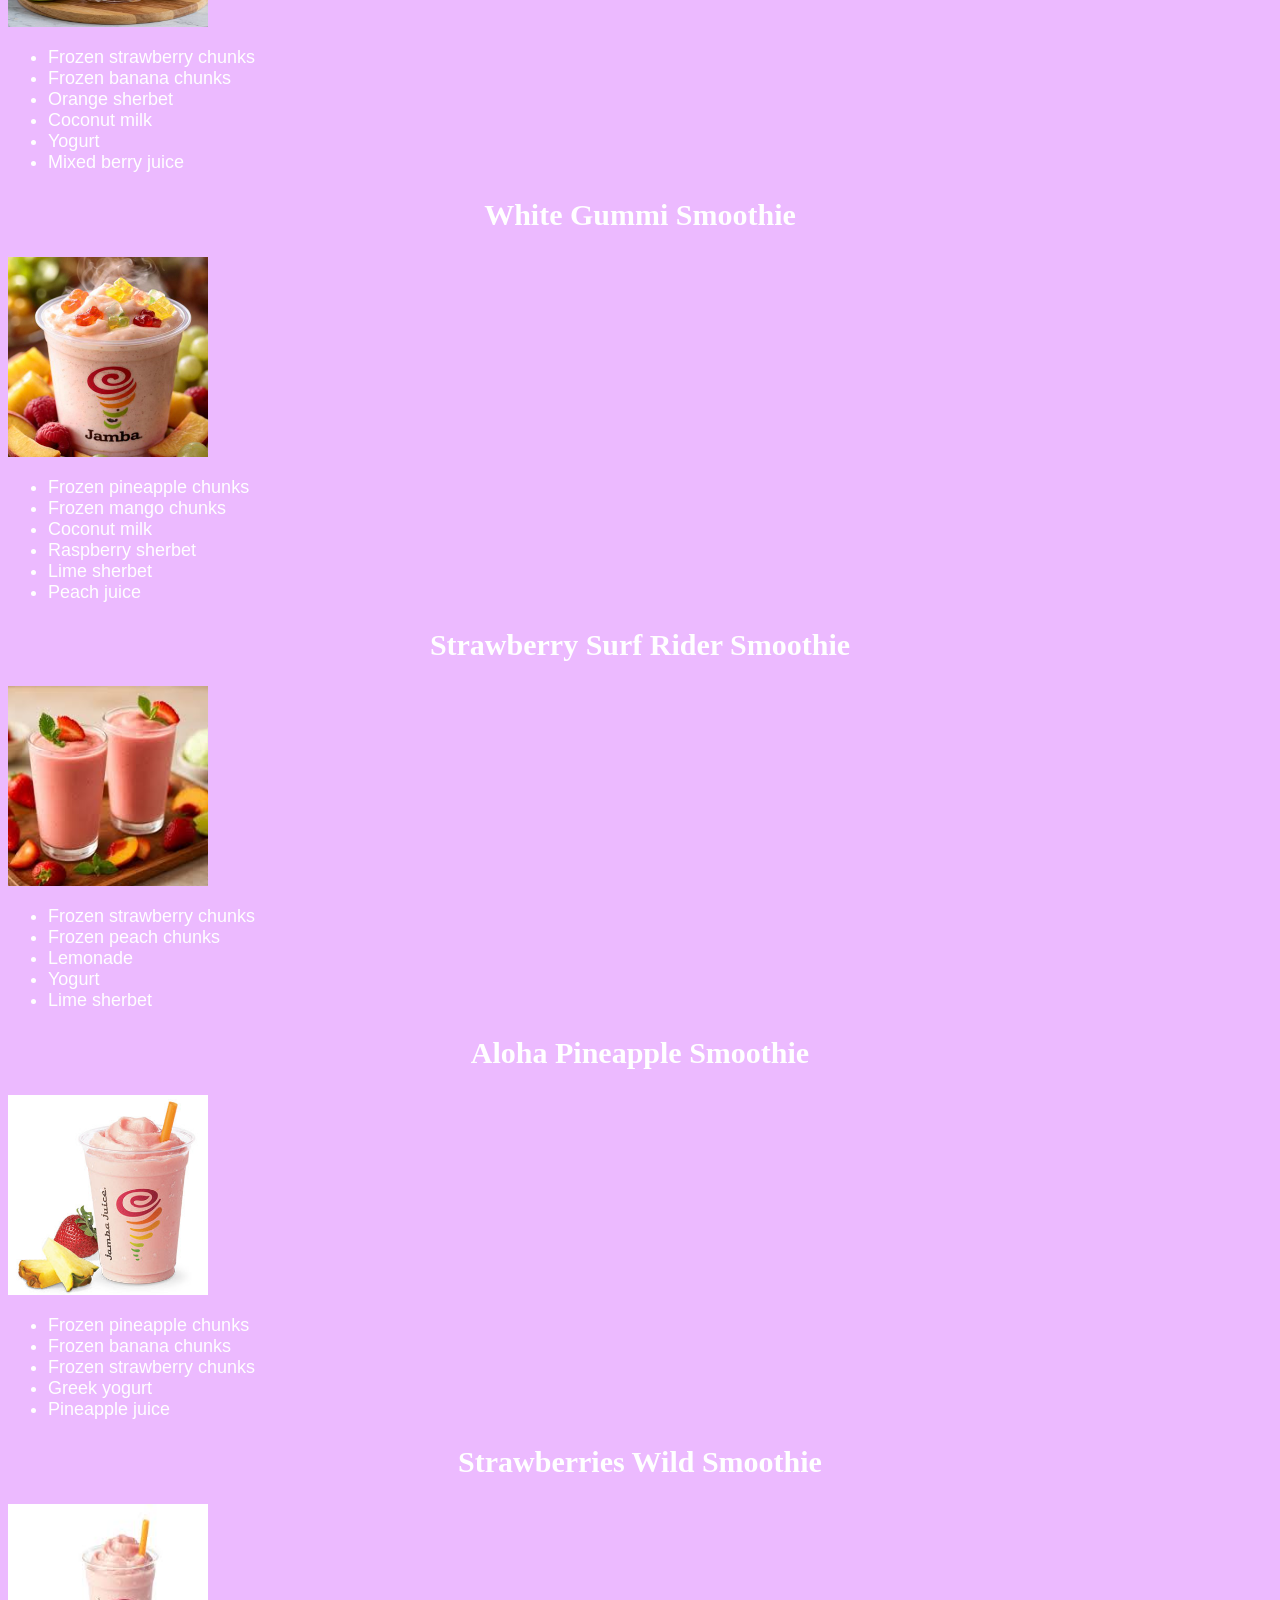
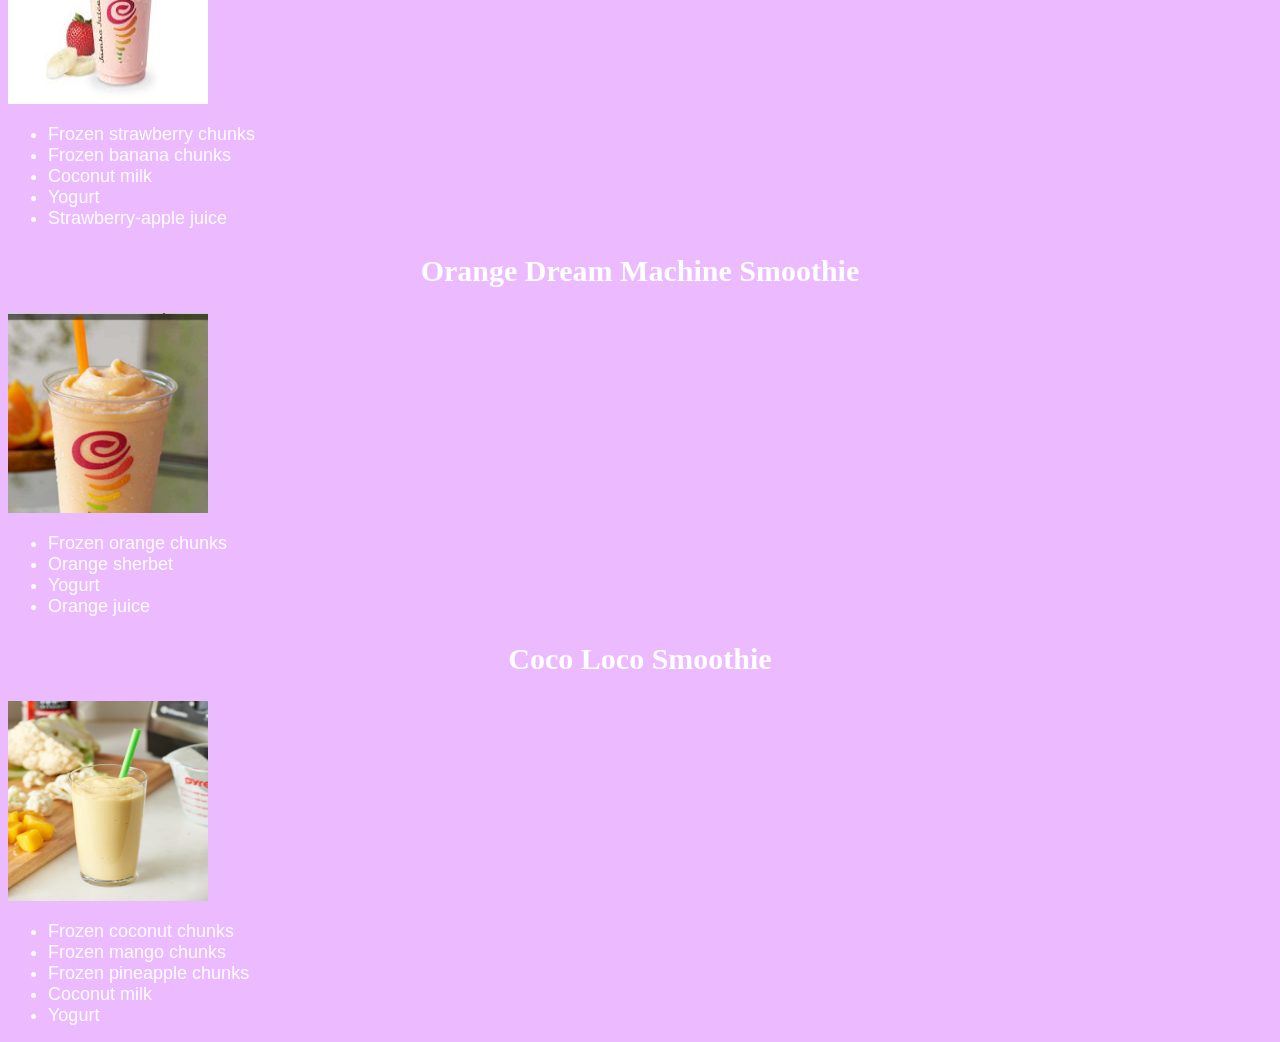
<file: Smoothies.html>
<!DOCTYPE html>
<html>
<head>
	<title>Smoothies</title>
	<link href="style.css"type="text/css"rel="stylesheet"/>

</head>
<body id="Smoothies"/>
<body id="HomePage">
<div class="topnav">
	<a href="index.html">Home</a>
	<a href="Smoothies.html">Smoothies</a>
	<a href="acai.html">Acai Bowls</a>
	</div>


	<h1><center>Smoothies</center></h1>
<div><center>
<img src="smoothie1.jpg"alt="Pineapple Paradise Smoothie"width="230"height="200"/>
<img src="smoothie2.jpg"alt="Pineapple Paradise Smoothie"width="230"height="200"/>
<img src="smoothie3.jpg"alt="Pineapple Paradise Smoothie"width="230"height="200"/>
</center></div>
	<p>Here are some recipes for smoothies that are super easy to make at home. *Includes a photo of the smoothie and ingredient list.*</p>

	<h2><center>Pineapple Paradise Smoothie</center></h2>
	<img src="pineappleparadise.jpg"alt="Pineapple Paradise Smoothie"width="200"height="200"/>
	<ul>
		<li>Frozen pineapple chunks</li>
		<li>Frozen banana chunks</li>
		<li>Coconut milk</li>
		<li>Yogurt</li>
		<li>Orange juice</li>
	</ul>
	<h2><center>Strawberry Banana Smoothie</center></h2>
	<img src="strawberrybanana.jpg"alt="Strawberry Banana Smoothie"width="200"height="200"/>
	<ul>
		<li>Frozen strawberry chunks</li>
		<li>Frozen banana chunks</li>
		<li>Coconut milk</li>
		<li>Yogurt</li>
	</ul>
	<h2><center>The Hulk Smoothie</center></h2>
	<img src="hulk.jpg"alt="The Hulk Smoothie"width="200"height="200"/>
	<ul>
		<li>Butter Pecan Ice Cream</li>
		<li>Frozen banana chunks</li>
		<li>Frozen strawberry chunks</li>
		<li>Coconut milk</li>
		<li>Yogurt</li>
		<li>Spinach</li>
		<li>Protein Powder</li>
	</ul>
	<h2><center>The PMS Smoothie</center></h2>
	<img src="pms.jpg"alt="The PMS Smoothie"width="200"height="200"/>
	<ul>
		<li>Frozen pineapple chunks</li>
		<li>Frozen mango chunks</li>
		<li>Frozen strawberry chunks</li>
		<li>Coconut milk</li>
		<li>Yogurt</li>
	</ul>
<h2><center>Mango-A-Go-Go Smoothie</center></h2>
	<img src="mango.jpg"alt="Mangoagogo Smoothie"width="200"height="200"/>
	<ul>
		<li>Pineapple sherbet</li>
		<li>Frozen mango chunks</li>
		<li>Coconut milk</li>
		<li>Yogurt</li>
		<li>POG juice</li>
	</ul>
	<h2><center>Caribbean Passion Smoothie</center></h2>
	<img src="caribbeanpassion.jpg"alt="Caribbean Passion Smoothie"width="200"height="200"/>
	<ul>
		<li>Orange Sherbet</li>
		<li>Frozen strawberry chunks</li>
		<li>Frozen peach chunks</li>
		<li>Coconut milk</li>
		<li>Yogurt</li>
		<li>POG juice</li>
	</ul>
	<h2><center>Razzmatazz Smoothie</center></h2>
	<img src="razz.jpg"alt="Razzmatazz Smoothie"width="200"height="200"/>
	<ul>
		<li>Frozen strawberry chunks</li>
		<li>Frozen banana chunks</li>
		<li>Orange sherbet</li>
		<li>Coconut milk</li>
		<li>Yogurt</li>
		<li>Mixed berry juice</li>
	</ul>
	<h2><center>White Gummi Smoothie</center></h2>
	<img src="gummi.jpg"alt="White Gummi Smoothie"width="200"height="200"/>
	<ul>
		<li>Frozen pineapple chunks</li>
		<li>Frozen mango chunks</li>
		<li>Coconut milk</li>
		<li>Raspberry sherbet</li>
		<li>Lime sherbet</li>
		<li>Peach juice</li>
	</ul>
	<h2><center>Strawberry Surf Rider Smoothie</center></h2>
	<img src="surf.jpeg"alt="Surf Smoothie"width="200"height="200"/>
	<ul>
		<li>Frozen strawberry chunks</li>
		<li>Frozen peach chunks</li>
		<li>Lemonade</li>
		<li>Yogurt</li>
		<li>Lime sherbet</li>
	</ul>
	<h2><center>Aloha Pineapple Smoothie</center></h2>
	<img src="aloha.jpg"alt="Aloha Pineapple Smoothie"width="200"height="200"/>
	<ul>
		<li>Frozen pineapple chunks</li>
		<li>Frozen banana chunks</li>
		<li>Frozen strawberry chunks</li>
		<li>Greek yogurt</li>
		<li>Pineapple juice</li>
	</ul>
	<h2><center>Strawberries Wild Smoothie</center></h2>
	<img src="wild.jpeg"alt="Strawberries Smoothie"width="200"height="200"/>
	<ul>
		<li>Frozen strawberry chunks</li>
		<li>Frozen banana chunks</li>
		<li>Coconut milk</li>
		<li>Yogurt</li>
		<li>Strawberry-apple juice</li>
	</ul>
	<h2><center>Orange Dream Machine Smoothie</center></h2>
	<img src="machine.jpg"alt="Machine Smoothie"width="200"height="200"/>
	<ul>
		<li>Frozen orange chunks</li>
		<li>Orange sherbet</li>
		<li>Yogurt</li>
		<li>Orange juice</li>
	</ul>
	<h2><center>Coco Loco Smoothie</center></h2>
	<img src="loco.jpeg"alt="Coco Loco Smoothie"width="200"height="200"/>
	<ul>
		<li>Frozen coconut chunks</li>
		<li>Frozen mango chunks</li>
		<li>Frozen pineapple chunks</li>
		<li>Coconut milk</li>
		<li>Yogurt</li>
	</ul>


</body>
</html>
</file>
<file: style.css>
h1 {
color:white;
text-align:center;
font-family:"Questrial";
font-size:60px;
}

p,li{
color:white;
font-size:18px;
font-family:"Arial",sans-serif;

}
body{
background-color:#B8ECFF;
}
h2{
	color:white;
	text-align:center;
	font-size:30px;
}



a{
	font-size:35px;
	color:#082499;
}

a:hover{
	color:#FFBFF4;
}

#Smoothies{
	background-color:#ECBAFF;
}
#Acai{
	background-color:#FFC4ED;
}

.topnav{
	background-color:#082499;
	overflow: hidden;
}
.topnav a {
	float: left;
	color: white;
	text-align: center;
	padding: 14px 16px;
	text-decoration: none;
	font-size: 17px;
}
.topnav a:hover {
	color:#FFBFF4;
}
</file>
